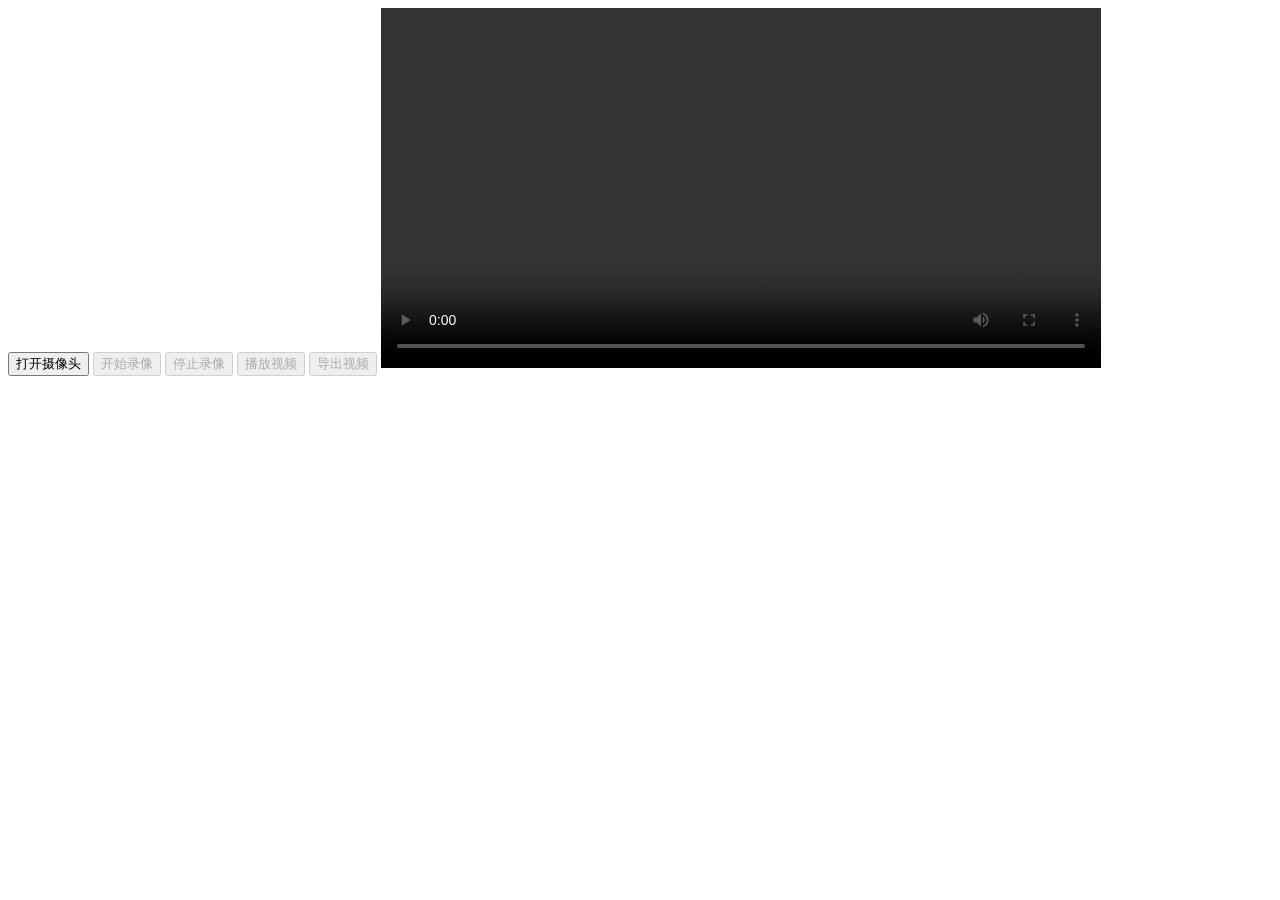
<file: app/src/main/assets/abc/index.html>
<!DOCTYPE html>
<html lang="en">
<head>
    <meta charset="UTF-8"/>
    <meta name="viewport" content="width=device-width, initial-scale=1.0"/>
    <title>WebRecord</title>
</head>
<body>
<!--Mr. Ma's Blog www.misterma.com-->
<button type="button" id="start-camera-btn">打开摄像头</button>
<button type="button" id="start-btn">开始录像</button>
<button type="button" id="stop-btn">停止录像</button>
<button type="button" id="play-btn">播放视频</button>
<button type="button" id="export-btn">导出视频</button>
<video id="video-player" width="720" height="360" controls></video>
<div id="video-list"></div>

</body>
<script>
    const startCameraBtn = document.querySelector("#start-camera-btn"); // 打开摄像头按钮
    const startBtn = document.querySelector("#start-btn"); // 开始录像按钮
    const stopBtn = document.querySelector("#stop-btn"); // 停止录像按钮
    const playBtn = document.querySelector("#play-btn"); // 播放视频按钮
    const exportBtn = document.querySelector("#export-btn"); // 导出视频按钮
    const videoEl = document.getElementById('video-player'); // 视频播放元素
    let videoData = []; // 存放视频数据
    let cameraStream = null; // 存放媒体流
    let mediaRecorder = null; // 存放媒体录制对象

    startCameraBtn.disabled = false;
    startBtn.disabled = true;
    stopBtn.disabled = true;
    playBtn.disabled = true;
    exportBtn.disabled = true;
    // 打开摄像头按钮点击
    startCameraBtn.addEventListener("click", () => {
        // 申请视频和音频的参数
        const constraints = {
            audio: true,
            video: {
                width: 720,
                height: 360,
            },
        };
        if (navigator.mediaDevices.getUserMedia === undefined) {
            navigator.mediaDevices.getUserMedia = function (constraints) {

                // 首先，如果有getUserMedia的话，就取得它
                var getUserMedia = navigator.webkitGetUserMedia || navigator.mozGetUserMedia;

                // 一些浏览器基本没实现它 - 那么就返回一个error到promise的reject来放弃一个对立的接口
                if (!getUserMedia) {
                    return Promise.reject(new Error('getUserMedia is not implemented in this browser'));
                }

                // 否则，为老的navigator.getUserMedia办法包裹一个Promise
                return new Promise(function (resolve, reject) {
                    getUserMedia.call(navigator, constraints, resolve, reject);
                });
            }
        }
        // 申请摄像头和麦克风权限
        navigator.mediaDevices
            .getUserMedia(constraints)
            .then((stream) => {
                cameraStream = stream;
                // 禁用 video 的控制组件
                videoEl.controls = false;
                // 把媒体流传给 video 的 srcObject
                videoEl.srcObject = cameraStream;
                // 播放画面和声音
                videoEl.play();
                startCameraBtn.disabled = true;
                startBtn.disabled = false;
            })
            .catch((info) => {
                alert("错误" + info);
            });
    });
    // 开始录像按钮点击
    startBtn.addEventListener("click", () => {
        // 清空视频数据
        videoData = [];
        // 创建媒体录制
        mediaRecorder = new MediaRecorder(cameraStream, {
            mimeType: "video/webm",
        });
        // 开始录制
        mediaRecorder.start();
        // 处理视频数据
        mediaRecorder.addEventListener("dataavailable", (ev) => {
            videoData.push(ev.data);
        });
        // 录制开始事件
        mediaRecorder.addEventListener("start", () => {
            startBtn.disabled = true;
            stopBtn.disabled = false;
        });
        // 录制停止事件
        mediaRecorder.addEventListener("stop", () => {
            videoData = new Blob(videoData);
            stopBtn.disabled = true;
            startBtn.disabled = false;
            playBtn.disabled = false;
            exportBtn.disabled = false;
        });
    });
    // 停止录像按钮点击并关闭摄像头
    stopBtn.addEventListener("click", () => {
        mediaRecorder.stop();
        cameraStream.getTracks().forEach((track) => track.stop());
    });
    // 播放视频点击
    playBtn.addEventListener("click", () => {
        if (videoData === null) return false;
        // 清除 video 的媒体流
        videoEl.srcObject = null;
        // 把视频数据转为 URL 传给 video 的 src
        videoEl.src = URL.createObjectURL(videoData);
        // 播放视频
        videoEl.play();
        // 启用 video 的控制组件
        videoEl.controls = true;
        // 删除媒体流
        cameraStream = null;
        playBtn.disabled = true;
        startCameraBtn.disabled = false;
        startBtn.disabled = true;
    });
    // 导出视频按钮点击
    exportBtn.addEventListener("click", () => {
        if (videoData === null) return false;
        //如何把视频 Blob 数据添加到 FormData 上传到服务器
        var myHeaders = new Headers();
        myHeaders.append("Accept", "*/*");
        // 创建 FormData 实例
        const formData = new FormData();
        // 将视频 Blob 数据添加到 FormData,视频的名称带上时间戳
        // 获取当前时间并格式化为字符串
        const now = new Date();
        const timestamp = now.toISOString().replace(/:/g, "-").split(".")[0]; // ISO格式，替换冒号，移除毫秒
        formData.append("video", videoData, `video_${timestamp}.webm`);
        // 发送请求到服务器
        fetch("http://192.168.0.100:8443/upload-video", {
            method: "POST",
            headers: myHeaders,
            body: formData,
        })
            .then((response) => response.text())
            .then((data) => {
                console.log("上传成功:", data);
            })
            .catch((error) => {
                console.error("上传错误:", error);
            });
        fetch("http://192.168.0.100:8443/test", {
            method: "GET",
        })
            .then((response) => response.text())
            .then((data) => {
                console.log("成功:", data);
            })
    });

    // 获取并显示视频列表
    function loadVideoList() {
        fetch('http://192.168.0.100:8443/videos')
            .then(response => response.json())
            .then(data => {
                const listContainer = document.getElementById('video-list');
                listContainer.innerHTML = '';
                data.forEach(video => {
                    const listItem = document.createElement('div');
                    listItem.textContent = video;
                    listItem.addEventListener('click', () => loadAndPlayVideo(video));
                    listContainer.appendChild(listItem);
                });
            })
            .catch(error => console.error('加载视频列表失败:', error));
    }

    // 加载并播放视频
    function loadAndPlayVideo(videoName) {
        videoEl.src = `http://192.168.0.100:8443/video/${videoName}`;
        videoEl.play();
    }

    // 页面加载时获取视频列表
    window.onload = loadVideoList;
</script>
</html>
<style>
    #video-list > div {
        cursor: pointer;
    }

    #video-list > div:hover {
        background-color: #eee;
    }
</style>
</file>
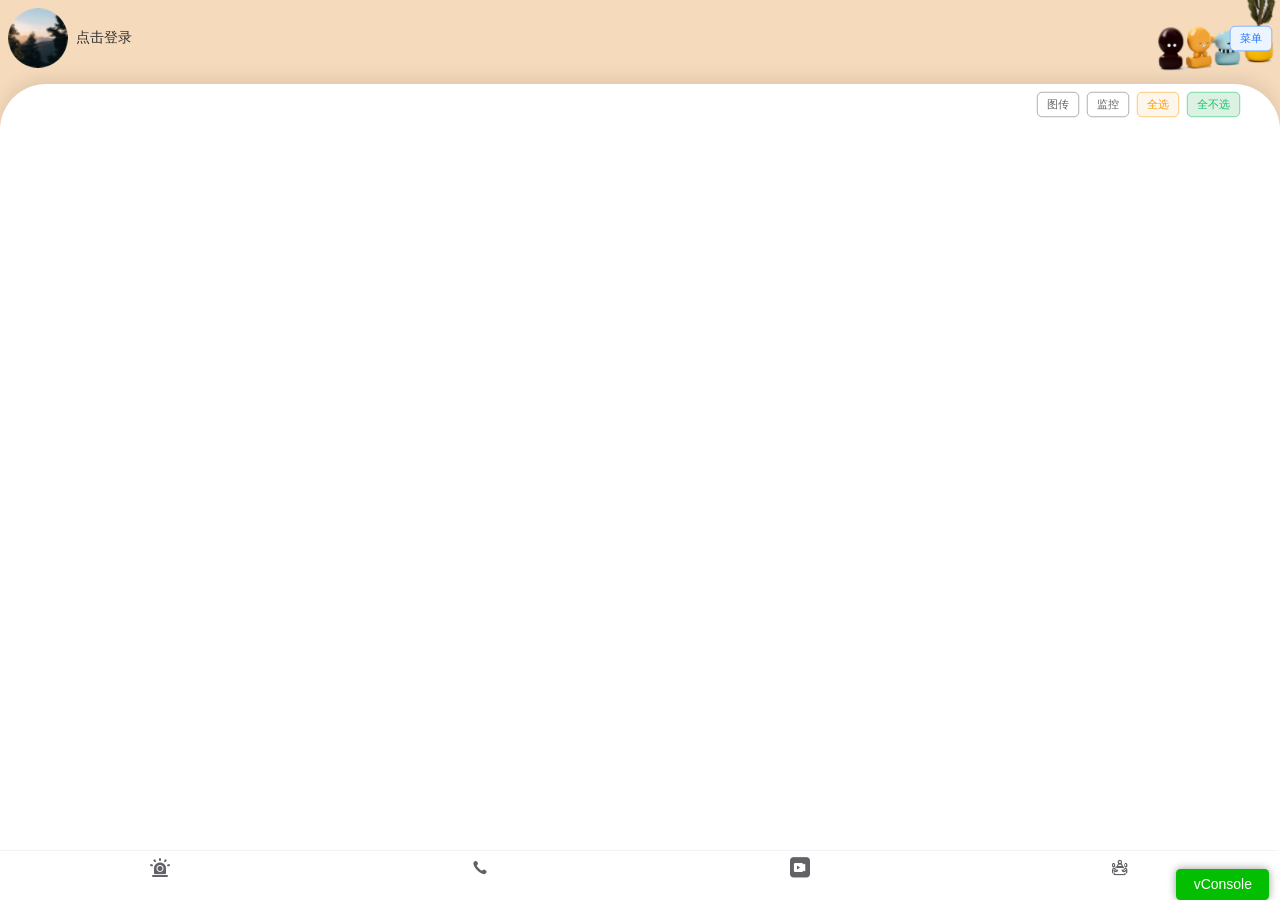
<file: app/src/main/assets/app/index.html>
<!doctype html><html lang="zh-CN"><head><meta charset="utf-8"><meta http-equiv="X-UA-Compatible" content="IE=edge"><title>dispatchvue</title><script src="vconsole.min.js"></script><script>var coverSupport = 'CSS' in window && typeof CSS.supports === 'function' && (CSS.supports('top: env(a)') || CSS.supports('top: constant(a)'))
        document.write('<meta name="viewport" content="width=device-width, user-scalable=no, initial-scale=1.0, maximum-scale=1.0, minimum-scale=1.0' + (coverSupport ? ', viewport-fit=cover' : '') + '" />')</script><link rel="stylesheet" href="./static/index.97465e7b.css"/><script defer="defer" src="./static/js/chunk-vendors.c4e731f5.js"></script><script defer="defer" src="./static/js/index.56fef735.js"></script></head><body><noscript><strong>Please enable JavaScript to continue.</strong></noscript><div id="app"></div><audio style="position:fixed;top:0px;left:0px;" id="audio_remote" autoplay="autoplay"></audio><div id="videoGp" class="beCenter" style="position:fixed;pointer-events: none;opacity: 0;top:0px;left:0px;right:0px;bottom:0px;z-index: 99999;"><div style="width: 100%;position: relative;"><div style="background-color:#061729;padding-bottom:65%;border-radius:20px"></div><div class="flexcol" style="position: absolute;top:0px;right: 0px;left: 0px;bottom: 0px;padding: 20px;"><div style="position: relative;;width:100%;height:100%"><video width="100%" height="100%" id="video_remote" autoplay="autoplay" style="background-color: #343334; -webkit-transition-property: opacity; -webkit-transition-duration: 2s;"></video><video id="video_user" autoplay="autoplay" muted="true" style="opacity: 0;width: 10%;height: 10%;position:absolute;top: 0px;left:0px;background-color: #343334; -webkit-transition-property: opacity;-webkit-transition-duration: 2s;"></video><video id="video_other" autoplay="autoplay" muted="true" style="opacity: 0;width: 10%;height: 10%;position:absolute;bottom: 0px;right:0px;background-color: #343334; -webkit-transition-property: opacity;-webkit-transition-duration: 2s;"></video><video id="video_local" autoplay="autoplay" muted="true" style="width: 10%;height: 10%;position:absolute;bottom: 0px;left:0px;background-color: #343334; -webkit-transition-property: opacity;-webkit-transition-duration: 2s;"></video></div></div><div style="position: absolute;right:0px;top:0px;"><img id="closeVideo" class="btneff" src="./Close.png"/></div><div style="position: absolute;left:0px;top:0px;"><img id="videoDel" class="btneff" src="./icondel.png"/></div></div></div></body><script src="./jssip.js"></script><script src="./xgplayer.js"></script><script src="./xgplayerflv.js"></script>
<script>
window.vConsole = new window.VConsole();
    var isX5AndroidApp = false;
    var isLiphoneApp = true;
    var reqUrl = "http://192.168.0.91:8002";
    var asSocket = "ws://192.168.0.91:8001/ws";

    var fsReqUrl = "http://192.168.0.91:8005";
    var fsSocket = "ws://192.168.0.91:8006/ws";

    var monitorReqUrl = "http://localhost:8888";
    var monitorPullUrl="ws://localhost:8866/live?url=";//拉流地址


    var currentWebAccount = "1009@192.168.0.13:5066";
    

    var jsGetIpconfigByX5 = function() {
        var res = prompt("JavaScript prompt()");
        console.log("JavaScript get ipconfig res = "+res);
        return res;
    }
    var AndroidEventListenerFun = (state)=>{
        var _event = null;
        if (state == 1 || state == "1")
            _event = new Event('appHandUpOperation', { "bubbles": false, "cancelable": false });
        else
            _event = new Event('appHandDownOperation', { "bubbles": false, "cancelable": false });
        document.dispatchEvent(_event);
    }</script><style>.beCenter {
        width: 100%;
        height: 100%;
        display: flex;
        align-items: center;
        justify-content: center;
    }

    .flexcol {
        display: flex;
        flex-direction: column;
    }

    .btneff {
        transition: transform 0.3s;
    }

    .btneff:active {
        transform: scale(0.8);
    }</style></html>
</file>
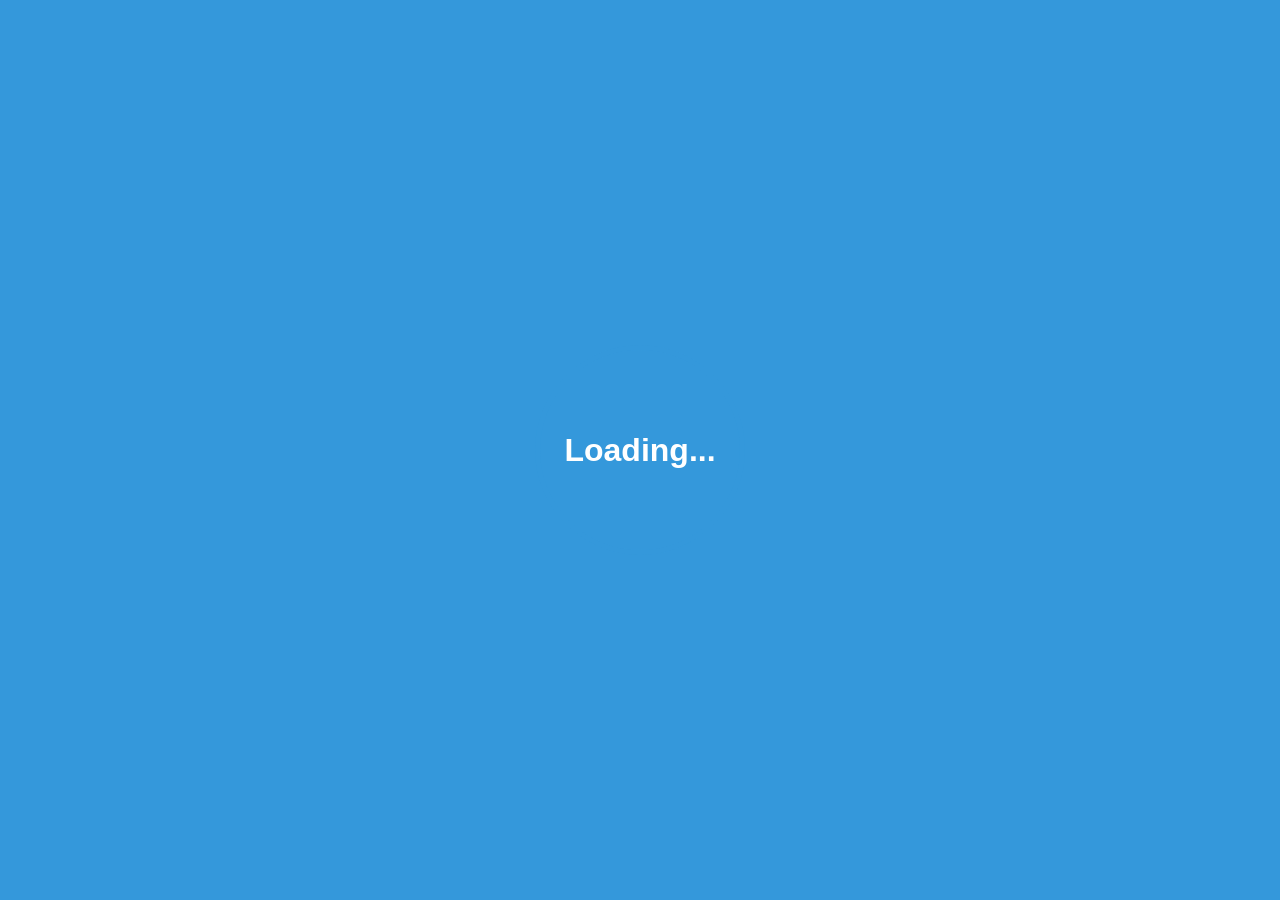
<file: app/src/main/assets/webpage/index.html>
<!DOCTYPE html>
<html>

	<head>
		<meta charset="utf-8">

		<title>调度台
		</title>

		<!--http://www.html5rocks.com/en/mobile/mobifying/-->
		<meta name="viewport"
			content="width=device-width,user-scalable=no,initial-scale=1,minimum-scale=1,maximum-scale=1,minimal-ui=true" />

		<!--https://developer.apple.com/library/safari/documentation/AppleApplications/Reference/SafariHTMLRef/Articles/MetaTags.html-->
		<meta name="apple-mobile-web-app-capable" content="yes">
		<meta name="apple-mobile-web-app-status-bar-style" content="black-translucent">
		<meta name="format-detection" content="telephone=no">

		<!-- force webkit on 360 -->
		<meta name="renderer" content="webkit" />
		<meta name="force-rendering" content="webkit" />
		<!-- force edge on IE -->
		<meta http-equiv="X-UA-Compatible" content="IE=edge,chrome=1" />
		<meta name="msapplication-tap-highlight" content="no">

		<!-- force full screen on some browser -->
		<meta name="full-screen" content="yes" />
		<meta name="x5-fullscreen" content="true" />
		<meta name="360-fullscreen" content="true" />

		<!--fix fireball/issues/3568 -->
		<!--<meta name="browsermode" content="application">-->
		<meta name="x5-page-mode" content="app">

		<!--<link rel="apple-touch-icon" href=".png" />-->
		<!--<link rel="apple-touch-icon-precomposed" href=".png" />-->

		<link rel="stylesheet" type="text/css" href="style.css" />



<!--		<script src="vconsole.min.js" type="text/javascript"> </script>-->
		<script>

			 //window.vConsole = new window.VConsole();
			 var jsGetIpconfigByX5 = function() {
			   var res = prompt("JavaScript prompt()");
			   console.log("JavaScript get ipconfig res = "+res);
			   return res;
			}
			var AndroidEventListenerFun = (state)=>{
			    var _event = null;
				if (state == 1 || state == "1")
				  _event = new Event('appHandUpOperation', { "bubbles": false, "cancelable": false });
				else
				  _event = new Event('appHandDownOperation', { "bubbles": false, "cancelable": false });
				document.dispatchEvent(_event);
	        }
			function fetchLocal(url) {
				return new Promise(function(resolve, reject) {
					console.log("url = " + url);
					var xhr = new XMLHttpRequest
					xhr.onload = function() {
						resolve(new Response(xhr.response, {
							status: xhr.status
						}))
					}
					xhr.onerror = function() {
						reject(new TypeError('Local request failed'))
					}
					xhr.open("GET", url)
					xhr.responseType = "arraybuffer";
					xhr.send(null)
				})
			};
			window.fetch = fetchLocal;
		</script>
<!--		<script src="./permission.js"></script>-->
<!--		<script src="./SIPml-apiRongpan.js"></script>-->
<!--		<script src="./adapterRongpan.js"></script>-->
		

	</head>

	<body>
		<div id="GameDiv">
			<div id="Cocos3dGameContainer">
				<canvas id="GameCanvas" oncontextmenu="event.preventDefault()" tabindex="0"></canvas>
			</div>
		</div>
		<div id="wrap" style="position:absolute;width:100%;height:100%;background-color:#3498DB">
			<div id="loader-container" class="beCenter">
				<p id="loadingText">Loading...</p>
			</div>
		</div>
		<form action="" id="wavForm" method="post" style="display: none;">
			<input id="wavInp" type="text" name="path" value="">
		</form>

		<!-- Polyfills bundle. -->
		<script src="src/polyfills.bundle.js" charset="utf-8"> </script>

		<!-- SystemJS support. -->
		<script src="src/system.bundle.js" charset="utf-8"> </script>

		<!-- Import map -->
		<script src="src/import-map.json" type="systemjs-importmap" charset="utf-8"> </script>

		<script>
			System.import('./index.js').catch(function(err) {
				console.error(err);
			})
		</script>

		<audio id="audio_remote" autoplay="autoplay"> </audio>
	</body>
	<script>

		var isX5Android = false;
		var isUniAppAndroid = false;
		var isX5linephone = true;
		console.log("window.location.href = " + window.location.href);
		console.log("navigator.userAgent = " + navigator.userAgent);

		var serverIp = "192.168.0.7"; //http请求服务器
		var socketPort = 8001; //websocket 消息推送端口
		var httpPort = 8002; //http 主动请求端口

		var monitorPreview = "http://192.16.6.37:1994/rec/"; //录音播放地址
		var monitorDownload = "http://192.16.6.37:1994/file/download"; //录音下载地址
		var monitorPath = "D://project//java//HTTPFTP-master//testDown//";

		var queueName = "6850"; //呼入队列  暂时不用

		var queueMember = "6007"; //呼入队列接听成员 暂时不用

		var meetingReq = "http://192.168.0.7:8005";
		var meetingSocket = "ws://192.168.0.7:8006/ws";

		console.log("当前版本 = v2");
		console.log("解决触摸");
		if (document.documentElement.ontouchstart === undefined) document.documentElement.ontouchstart = null
	</script>
	<style>
		.beCenter {
			width: 100%;
			height: 100%;
			display: flex;
			align-items: center;
			justify-content: center;
		}

		.flexcol {
			display: flex;
			flex-direction: column;
		}

		.btneff {
			transition: transform 0.3s;
		}

		.btneff:active {
			transform: scale(0.8);
		}

		@-webkit-keyframes borderScale {
			0% {
				border: 5px solid white;
			}

			50% {
				border: 25px solid #3498db;
			}

			100% {
				border: 5px solid white;
			}
		}

		::-webkit-scrollbar {
			display: none;
		}

		@keyframes borderScale {
			0% {
				border: 5px solid white;
			}

			50% {
				border: 25px solid #3498db;
			}

			100% {
				border: 5px solid white;
			}
		}

		#loader-container {
			width: 200px;
			height: 200px;
			color: white;
			margin: 0 auto;
			position: absolute;
			top: 50%;
			left: 50%;
			margin-right: -50%;
			transform: translate(-50%, -50%);
			border: 5px solid #3498db;
			border-radius: 50%;
			-webkit-animation: borderScale 1s infinite ease-in-out;
			animation: borderScale 1s infinite ease-in-out;
		}

		#loadingText {
			font-family: 'Raleway', sans-serif;
			font-weight: bold;
			font-size: 2em;

		}

		.beCenter {
			display: flex;
			align-items: center;
			justify-content: center;
		}
	</style>


</html>
</file>
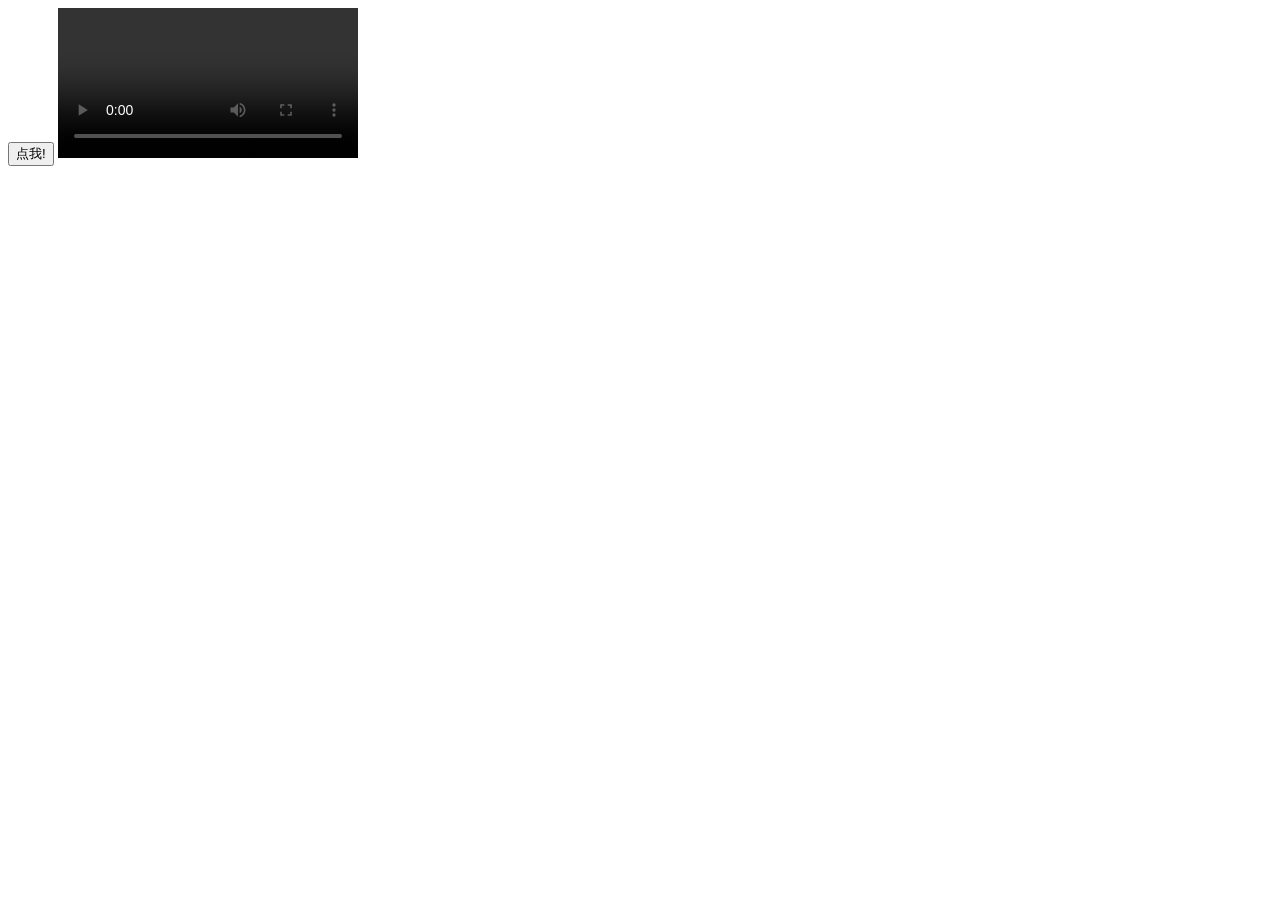
<file: app/src/main/assets/webpage/test.html>
<!DOCTYPE html>
<html>
<head>
    <meta charset="utf-8">
    <title>菜鸟教程(runoob.com)</title>
</head>
<script>
    function tapBtnFun()
    {

     navigator.mediaDevices.getUserMedia({
				video: true,
				audio: true
			}).then(function(stream) {
                var video = document.getElementById('video_remote');
				try {
				   video.srcObject = stream;
				} catch (error) {
				   video.src = window.URL.createObjectURL(stream);
				}
			}).catch(function(e) {
			    console.log("getUserMedia error = ",e);
			});

    }
    window.tapBtn = tapBtnFun;
</script>
<body>

<button type="button" onclick="tapBtn()">点我!</button>
<video  id="video_remote" controls="controls"  x5-video-player-type="h5" x5-video-player-fullscreen="true" x5-playsinline playsinline
       webkit-playsinline preload  autoplay
></video>
</body>

</html>
</file>
<file: app/src/main/assets/app/static/index.97465e7b.css>
uni-tabbar{display:block;box-sizing:border-box;width:100%;z-index:998}uni-tabbar .uni-tabbar{display:-webkit-box;display:-webkit-flex;display:flex;z-index:998;box-sizing:border-box}uni-tabbar.uni-tabbar-bottom,uni-tabbar.uni-tabbar-bottom .uni-tabbar,uni-tabbar.uni-tabbar-top,uni-tabbar.uni-tabbar-top .uni-tabbar{position:fixed;left:var(--window-left);right:var(--window-right)}.uni-app--showlayout+uni-tabbar.uni-tabbar-bottom,.uni-app--showlayout+uni-tabbar.uni-tabbar-bottom .uni-tabbar,.uni-app--showlayout+uni-tabbar.uni-tabbar-top,.uni-app--showlayout+uni-tabbar.uni-tabbar-top .uni-tabbar{left:var(--window-margin);right:var(--window-margin)}uni-tabbar.uni-tabbar-bottom .uni-tabbar{bottom:0;padding-bottom:0;padding-bottom:constant(safe-area-inset-bottom);padding-bottom:env(safe-area-inset-bottom)}uni-tabbar .uni-tabbar~.uni-placeholder{width:100%;margin-bottom:0;margin-bottom:constant(safe-area-inset-bottom);margin-bottom:env(safe-area-inset-bottom)}uni-tabbar .uni-tabbar *{box-sizing:border-box}uni-tabbar .uni-tabbar__item{-webkit-flex-direction:column;flex-direction:column;-webkit-box-flex:1;-webkit-flex:1;flex:1;font-size:0;text-align:center;-webkit-tap-highlight-color:rgba(0,0,0,0)}uni-tabbar .uni-tabbar__bd,uni-tabbar .uni-tabbar__item{display:-webkit-box;display:-webkit-flex;display:flex;-webkit-box-pack:center;-webkit-justify-content:center;justify-content:center;-webkit-box-align:center;-webkit-align-items:center;align-items:center;-webkit-box-orient:vertical;-webkit-box-direction:normal}uni-tabbar .uni-tabbar__bd{position:relative;-webkit-flex-direction:column;flex-direction:column;cursor:pointer}uni-tabbar .uni-tabbar__icon{position:relative;display:inline-block;margin-top:5px}uni-tabbar .uni-tabbar__icon.uni-tabbar__icon__diff{margin-top:0;width:34px;height:34px}uni-tabbar .uni-tabbar__icon img{width:100%;height:100%}uni-tabbar .uni-tabbar__iconfont{font-family:UniTabbarIconFont}uni-tabbar .uni-tabbar__label{position:relative;text-align:center;font-size:10px}uni-tabbar .uni-tabbar-border{position:absolute;left:0;top:0;width:100%;height:1px;-webkit-transform:scaleY(.5);transform:scaleY(.5)}uni-tabbar .uni-tabbar__reddot{position:absolute;top:2px;right:0;width:12px;height:12px;border-radius:50%;background-color:#f43530;color:#fff;-webkit-transform:translate(40%);transform:translate(40%)}uni-tabbar .uni-tabbar__badge{width:auto;height:16px;line-height:16px;border-radius:16px;min-width:16px;padding:0 2px;font-size:12px;text-align:center;white-space:nowrap}uni-tabbar .uni-tabbar__mid{-webkit-box-pack:center;-webkit-justify-content:center;justify-content:center;position:absolute;bottom:0;background-size:100% 100%}uni-content,uni-tabbar .uni-tabbar__mid{display:-webkit-box;display:-webkit-flex;display:flex}uni-content{-webkit-box-flex:1;-webkit-flex:1 0 auto;flex:1 0 auto;height:100%}uni-main{-webkit-box-flex:1;-webkit-flex:1;flex:1;width:100%}uni-top-window+uni-content{height:calc(100vh - var(--top-window-height))}uni-left-window{width:var(--window-left);-webkit-box-ordinal-group:0;-webkit-order:-1;order:-1}uni-left-window,uni-right-window{position:relative;overflow-x:hidden}uni-right-window{width:var(--window-right)}uni-left-window[data-show],uni-right-window[data-show]{position:absolute}uni-right-window[data-show]{right:0}.uni-left-window,.uni-right-window,uni-content .uni-mask{z-index:997}.uni-mask+.uni-left-window,.uni-mask+.uni-right-window{position:fixed}.uni-top-window{position:fixed;left:var(--window-margin);right:var(--window-margin);top:0;z-index:998;overflow:hidden}uni-toast{position:fixed;top:0;right:0;bottom:0;left:0;z-index:999;display:block;box-sizing:border-box;pointer-events:none;font-size:16px}uni-toast .uni-sample-toast{position:fixed;z-index:999;top:50%;left:50%;-webkit-transform:translate(-50%,-50%);transform:translate(-50%,-50%);text-align:center;max-width:80%}uni-toast .uni-simple-toast__text{display:inline-block;vertical-align:middle;color:#fff;background-color:rgba(17,17,17,.7);padding:10px 20px;border-radius:5px;font-size:13px;text-align:center;max-width:100%;word-break:break-word;white-space:normal}uni-toast .uni-mask{pointer-events:auto}uni-toast .uni-toast{position:fixed;z-index:999;width:8em;top:50%;left:50%;-webkit-transform:translate(-50%,-50%);transform:translate(-50%,-50%);background:rgba(17,17,17,.7);text-align:center;border-radius:5px;color:#fff}uni-toast .uni-toast *{box-sizing:border-box}uni-toast .uni-toast__icon{margin:20px 0 0;width:38px;height:38px;vertical-align:baseline}uni-toast .uni-icon_toast{margin:15px 0 0}uni-toast .uni-icon_toast.uni-icon-success-no-circle:before{color:#fff;font-size:55px}uni-toast .uni-icon_toast.uni-icon-error:before{color:#fff;font-size:50px}uni-toast .uni-icon_toast.uni-loading{margin:20px 0 0;width:38px;height:38px;vertical-align:baseline}uni-toast .uni-toast__content{margin:0 0 15px}uni-modal{position:fixed;top:0;right:0;bottom:0;left:0;z-index:999;display:block;box-sizing:border-box}uni-modal .uni-modal{position:fixed;z-index:999;width:80%;max-width:300px;top:50%;left:50%;-webkit-transform:translate(-50%,-50%);transform:translate(-50%,-50%);background-color:#fff;text-align:center;border-radius:3px;overflow:hidden}uni-modal .uni-modal *{box-sizing:border-box}uni-modal .uni-modal__hd{padding:1em 1.6em .3em}uni-modal .uni-modal__title{font-weight:400;font-size:18px;overflow:hidden;text-overflow:ellipsis;display:-webkit-box;-webkit-line-clamp:2;-webkit-box-orient:vertical}uni-modal .uni-modal__bd,uni-modal .uni-modal__title{word-wrap:break-word;word-break:break-all;white-space:pre-wrap}uni-modal .uni-modal__bd{padding:1.3em 1.6em 1.3em;min-height:40px;font-size:15px;line-height:1.4;color:#999;max-height:400px;overflow-x:hidden;overflow-y:auto}uni-modal .uni-modal__textarea{resize:none;border:0;margin:0;width:90%;padding:10px;font-size:20px;outline:none;border:none;background-color:#eee;text-decoration:inherit}uni-modal .uni-modal__ft{position:relative;line-height:48px;font-size:18px;display:-webkit-box;display:-webkit-flex;display:flex}uni-modal .uni-modal__ft:after{content:" ";position:absolute;left:0;top:0;right:0;height:1px;border-top:1px solid #d5d5d6;color:#d5d5d6;-webkit-transform-origin:0 0;transform-origin:0 0;-webkit-transform:scaleY(.5);transform:scaleY(.5)}uni-modal .uni-modal__btn{display:block;-webkit-box-flex:1;-webkit-flex:1;flex:1;color:#3cc51f;text-decoration:none;-webkit-tap-highlight-color:rgba(0,0,0,0);position:relative;cursor:pointer}uni-modal .uni-modal__btn:active{background-color:#eee}uni-modal .uni-modal__btn:after{content:" ";position:absolute;left:0;top:0;width:1px;bottom:0;border-left:1px solid #d5d5d6;color:#d5d5d6;-webkit-transform-origin:0 0;transform-origin:0 0;-webkit-transform:scaleX(.5);transform:scaleX(.5)}uni-modal .uni-modal__btn:first-child:after{display:none}uni-modal .uni-modal__btn_default{color:#353535}uni-modal .uni-modal__btn_primary{color:#007aff}uni-actionsheet{display:block;box-sizing:border-box}uni-actionsheet .uni-actionsheet{position:fixed;left:6px;right:6px;bottom:6px;-webkit-transform:translateY(100%);transform:translateY(100%);-webkit-backface-visibility:hidden;backface-visibility:hidden;z-index:999;visibility:hidden;-webkit-transition:visibility .3s,-webkit-transform .3s;transition:visibility .3s,-webkit-transform .3s;transition:transform .3s,visibility .3s;transition:transform .3s,visibility .3s,-webkit-transform .3s}uni-actionsheet .uni-actionsheet.uni-actionsheet_toggle{visibility:visible;-webkit-transform:translate(0);transform:translate(0)}uni-actionsheet .uni-actionsheet *{box-sizing:border-box}uni-actionsheet .uni-actionsheet__action,uni-actionsheet .uni-actionsheet__menu{border-radius:5px;background-color:#fcfcfd}uni-actionsheet .uni-actionsheet__action{margin-top:6px}uni-actionsheet .uni-actionsheet__cell,uni-actionsheet .uni-actionsheet__title{position:relative;padding:10px 6px;text-align:center;font-size:18px;text-overflow:ellipsis;overflow:hidden;cursor:pointer}uni-actionsheet .uni-actionsheet__title{position:absolute;top:0;right:0;left:0;z-index:1;color:var(--UI-FG);background-color:#fff;border-radius:5px 5px 0 0;border-bottom:1px solid #e5e5e5}uni-actionsheet .uni-actionsheet__cell:before{content:" ";position:absolute;left:0;top:0;right:0;height:1px;border-top:1px solid #e5e5e5;color:#e5e5e5;-webkit-transform-origin:0 0;transform-origin:0 0;-webkit-transform:scaleY(.5);transform:scaleY(.5)}uni-actionsheet .uni-actionsheet__cell:active{background-color:#ececec}uni-actionsheet .uni-actionsheet__cell:first-child:before{display:none}@media screen and (min-width:500px) and (min-height:500px){.uni-mask.uni-actionsheet__mask{background:none}uni-actionsheet .uni-actionsheet{width:300px;left:50%;right:auto;top:50%;bottom:auto;-webkit-transform:translate(-50%,-50%);transform:translate(-50%,-50%);opacity:0;-webkit-transition:opacity .3s,visibility .3s;transition:opacity .3s,visibility .3s}uni-actionsheet .uni-actionsheet.uni-actionsheet_toggle{opacity:1;-webkit-transform:translate(-50%,-50%);transform:translate(-50%,-50%)}uni-actionsheet .uni-actionsheet__menu{box-shadow:0 0 20px 5px rgba(0,0,0,.3)}uni-actionsheet .uni-actionsheet__action{display:none}}.image-view-area,.image-view-view{position:absolute;left:0;top:0;width:100%;height:100%}.image-view-img{position:absolute;left:50%;top:50%;-webkit-transform:translate(-50%,-50%);transform:translate(-50%,-50%);max-height:100%;max-width:100%}.uni-system-preview-image{display:block;position:fixed;left:0;top:0;width:100%;height:100%;z-index:999;background:rgba(0,0,0,.8)}.uni-system-preview-image-swiper{position:absolute;left:0;top:0;width:100%;height:100%}.uni-system-preview-image .nav-btn-back{position:absolute;box-sizing:border-box;top:0;right:0;width:44px;height:44px;padding:6px;line-height:32px;font-size:26px;color:#fff;text-align:center;cursor:pointer}*{margin:0;-webkit-tap-highlight-color:transparent}@font-face{font-weight:400;font-style:normal;font-family:uni;src:url("[data-uri]") format("truetype")}@font-face{font-weight:400;font-style:normal;font-family:unibtn;src:url("[data-uri]") format("truetype")}body,html{-webkit-user-select:none;user-select:none;width:100%;height:100%}body{overflow-x:hidden}body,uni-page-body{background-color:var(--UI-BG-0);color:var(--UI-FG-0)}[class*=" uni-icon-"],[class^=uni-icon-]{display:inline-block;vertical-align:middle;font:normal normal normal 14px/1 uni;font-size:inherit;text-rendering:auto;-webkit-font-smoothing:antialiased}[class*=" uni-btn-icon"],[class^=uni-btn-icon]{display:inline-block;font:normal normal normal 14px/1 unibtn;font-size:inherit;text-rendering:auto;-webkit-font-smoothing:antialiased}[class*=" uni-btn-icon"]:before,[class^=uni-btn-icon]:before{margin:0;box-sizing:border-box}.uni-icon-success-no-circle:before{content:"\EA08"}.uni-icon-error:before{content:"\EA0B"}.uni-loading,uni-button[loading]:before{background:rgba(0,0,0,0) url("[data-uri]") no-repeat}.uni-loading{width:20px;height:20px;display:inline-block;vertical-align:middle;-webkit-animation:uni-loading 1s steps(12) infinite;animation:uni-loading 1s steps(12) infinite;background-size:100%}@-webkit-keyframes uni-loading{0%{-webkit-transform:rotate(0deg);transform:rotate(0deg)}to{-webkit-transform:rotate(1turn);transform:rotate(1turn)}}@keyframes uni-loading{0%{-webkit-transform:rotate(0deg);transform:rotate(0deg)}to{-webkit-transform:rotate(1turn);transform:rotate(1turn)}}.uni-mask{position:fixed;z-index:999;top:0;right:0;left:0;bottom:0;background:rgba(0,0,0,.5)}.uni-fade-enter-active,.uni-fade-leave-active{-webkit-transition-duration:.25s;transition-duration:.25s;-webkit-transition-property:opacity;transition-property:opacity;-webkit-transition-timing-function:ease;transition-timing-function:ease}.uni-fade-enter,.uni-fade-leave-active{opacity:0}[nvue] uni-label,[nvue] uni-scroll-view,[nvue] uni-swiper-item,[nvue] uni-view{display:-webkit-box;display:-webkit-flex;display:flex;-webkit-flex-shrink:0;flex-shrink:0;-webkit-box-flex:0;-webkit-flex-grow:0;flex-grow:0;-webkit-flex-basis:auto;flex-basis:auto;-webkit-box-align:stretch;-webkit-align-items:stretch;align-items:stretch;-webkit-align-content:flex-start;align-content:flex-start}[nvue] uni-button{margin:0}[nvue-dir-row] uni-label,[nvue-dir-row] uni-swiper-item,[nvue-dir-row] uni-view{-webkit-box-orient:horizontal;-webkit-box-direction:normal;-webkit-flex-direction:row;flex-direction:row}[nvue-dir-column] uni-label,[nvue-dir-column] uni-swiper-item,[nvue-dir-column] uni-view{-webkit-box-orient:vertical;-webkit-box-direction:normal;-webkit-flex-direction:column;flex-direction:column}[nvue-dir-row-reverse] uni-label,[nvue-dir-row-reverse] uni-swiper-item,[nvue-dir-row-reverse] uni-view{-webkit-box-orient:horizontal;-webkit-box-direction:reverse;-webkit-flex-direction:row-reverse;flex-direction:row-reverse}[nvue-dir-column-reverse] uni-label,[nvue-dir-column-reverse] uni-swiper-item,[nvue-dir-column-reverse] uni-view{-webkit-box-orient:vertical;-webkit-box-direction:reverse;-webkit-flex-direction:column-reverse;flex-direction:column-reverse}[nvue] uni-image,[nvue] uni-input,[nvue] uni-scroll-view,[nvue] uni-swiper,[nvue] uni-swiper-item,[nvue] uni-text,[nvue] uni-textarea,[nvue] uni-video,[nvue] uni-view{position:relative;border:0 solid #000;box-sizing:border-box}[nvue] uni-swiper-item{position:absolute}html{--UI-BG:#fff;--UI-BG-1:#f7f7f7;--UI-BG-2:#fff;--UI-BG-3:#f7f7f7;--UI-BG-4:#4c4c4c;--UI-BG-5:#fff;--UI-FG:#000;--UI-FG-0:rgba(0,0,0,0.9);--UI-FG-HALF:rgba(0,0,0,0.9);--UI-FG-1:rgba(0,0,0,0.5);--UI-FG-2:rgba(0,0,0,0.3);--UI-FG-3:rgba(0,0,0,0.1)}uni-app{width:100%;height:100%}uni-app,uni-page-head{display:block;box-sizing:border-box}uni-page-head .uni-page-head{position:fixed;left:var(--window-left);right:var(--window-right);height:44px;height:calc(44px + constant(safe-area-inset-top));height:calc(44px + env(safe-area-inset-top));padding:7px 3px;padding-top:calc(7px + constant(safe-area-inset-top));padding-top:calc(7px + env(safe-area-inset-top));display:-webkit-box;display:-webkit-flex;display:flex;overflow:hidden;-webkit-box-pack:justify;-webkit-justify-content:space-between;justify-content:space-between;box-sizing:border-box;z-index:998;color:#fff;background-color:#000;-webkit-transition-property:all;transition-property:all}uni-page-head .uni-page-head-titlePenetrate,uni-page-head .uni-page-head-titlePenetrate .uni-page-head-bd,uni-page-head .uni-page-head-titlePenetrate .uni-page-head-bd *{pointer-events:none}uni-page-head .uni-page-head-titlePenetrate *{pointer-events:auto}uni-page-head .uni-page-head.uni-page-head-transparent .uni-page-head-ft>div{-webkit-box-pack:center;-webkit-justify-content:center;justify-content:center}uni-page-head .uni-page-head~.uni-placeholder{width:100%;height:44px;height:calc(44px + constant(safe-area-inset-top));height:calc(44px + env(safe-area-inset-top))}uni-page-head .uni-placeholder-titlePenetrate{pointer-events:none}uni-page-head .uni-page-head *{box-sizing:border-box}uni-page-head .uni-page-head-hd{display:-webkit-box;display:-webkit-flex;display:flex;-webkit-box-align:center;-webkit-align-items:center;align-items:center;font-size:16px}uni-page-head .uni-page-head-bd{position:absolute;left:70px;right:70px;min-width:0}.uni-page-head-btn{position:relative;width:auto;margin:0 2px;word-break:keep-all;white-space:pre;cursor:pointer}.uni-page-head-transparent .uni-page-head-btn{display:-webkit-box;display:-webkit-flex;display:flex;-webkit-box-align:center;-webkit-align-items:center;align-items:center;width:32px;height:32px;border-radius:50%;background-color:rgba(0,0,0,.5)}uni-page-head .uni-btn-icon{overflow:hidden;min-width:1em}.uni-page-head-btn-red-dot:after{content:attr(badge-text);position:absolute;right:0;top:0;background-color:red;color:#fff;width:18px;height:18px;line-height:18px;border-radius:18px;overflow:hidden;-webkit-transform:scale(.5) translate(40%,-40%);transform:scale(.5) translate(40%,-40%);-webkit-transform-origin:100% 0;transform-origin:100% 0}.uni-page-head-btn-red-dot[badge-text]:after{font-size:12px;width:auto;min-width:18px;max-width:42px;text-align:center;padding:0 3px;-webkit-transform:scale(.7) translate(40%,-40%);transform:scale(.7) translate(40%,-40%)}.uni-page-head-btn-select>.uni-btn-icon:after{display:inline-block;font-family:unibtn;content:"\e601";margin-left:2px;-webkit-transform:rotate(-90deg) scale(.8);transform:rotate(-90deg) scale(.8)}.uni-page-head-search{position:relative;display:-webkit-box;display:-webkit-flex;display:flex;-webkit-box-flex:1;-webkit-flex:1;flex:1;margin:0 2px;line-height:30px;font-size:15px}.uni-page-head-search-input{width:100%;height:100%;padding-left:34px;text-align:left}.uni-page-head-search-placeholder{position:absolute;max-width:100%;height:100%;padding-left:34px;overflow:hidden;word-break:keep-all;white-space:pre}.uni-page-head-search-placeholder-right{right:0}.uni-page-head-search-placeholder-center{left:50%;-webkit-transform:translateX(-50%);transform:translateX(-50%)}.uni-page-head-search-placeholder:before{position:absolute;top:0;left:2px;width:30px;content:"\ea0e";display:block;font-size:20px;font-family:uni;text-align:center}uni-page-head .uni-page-head-ft{display:-webkit-box;display:-webkit-flex;display:flex;-webkit-box-align:center;-webkit-align-items:center;align-items:center;-webkit-box-orient:horizontal;-webkit-box-direction:reverse;-webkit-flex-direction:row-reverse;flex-direction:row-reverse;font-size:13px}uni-page-head .uni-page-head__title{font-weight:700;font-size:16px;line-height:30px;text-align:center;overflow:hidden;white-space:nowrap;text-overflow:ellipsis}uni-page-head .uni-page-head__title .uni-loading{width:16px;height:16px;margin-top:-3px}uni-page-head .uni-page-head__title .uni-page-head__title_image{width:auto;height:26px;vertical-align:middle}uni-page-head .uni-page-head-shadow{overflow:visible}uni-page-head .uni-page-head-shadow:after{content:"";position:absolute;left:0;right:0;top:100%;height:5px;background-size:100% 100%}uni-page-head .uni-page-head-shadow-grey:after{background-image:url(https://cdn.dcloud.net.cn/img/shadow-grey.png)}uni-page-head .uni-page-head-shadow-blue:after{background-image:url(https://cdn.dcloud.net.cn/img/shadow-blue.png)}uni-page-head .uni-page-head-shadow-green:after{background-image:url(https://cdn.dcloud.net.cn/img/shadow-green.png)}uni-page-head .uni-page-head-shadow-orange:after{background-image:url(https://cdn.dcloud.net.cn/img/shadow-orange.png)}uni-page-head .uni-page-head-shadow-red:after{background-image:url(https://cdn.dcloud.net.cn/img/shadow-red.png)}uni-page-head .uni-page-head-shadow-yellow:after{background-image:url(https://cdn.dcloud.net.cn/img/shadow-yellow.png)}uni-page-head .uni-icon-clear{-webkit-align-self:center;align-self:center;padding-right:5px}uni-page-wrapper{display:block;height:100%;position:relative}uni-page-head[uni-page-head-type=default]~uni-page-wrapper{height:calc(100% - 44px);height:calc(100% - 44px - constant(safe-area-inset-top));height:calc(100% - 44px - env(safe-area-inset-top))}uni-page-body,uni-page-refresh{display:block;box-sizing:border-box;width:100%}uni-page-refresh{position:absolute;top:0;height:40px}uni-page-refresh .uni-page-refresh{position:absolute;top:-45px;left:50%;-webkit-transform:translate3d(-50%,0,0);transform:translate3d(-50%,0,0);background:#fff;box-shadow:0 1px 6px rgba(0,0,0,.117647),0 1px 4px rgba(0,0,0,.117647);display:none;z-index:997}uni-page-refresh .uni-page-refresh,uni-page-refresh .uni-page-refresh-inner{width:40px;height:40px;-webkit-box-pack:center;-webkit-justify-content:center;justify-content:center;-webkit-box-align:center;-webkit-align-items:center;align-items:center;border-radius:50%}uni-page-refresh .uni-page-refresh-inner{line-height:0}uni-page-refresh.uni-page-refresh--aborting .uni-page-refresh,uni-page-refresh.uni-page-refresh--pulling .uni-page-refresh,uni-page-refresh.uni-page-refresh--reached .uni-page-refresh,uni-page-refresh.uni-page-refresh--refreshing .uni-page-refresh,uni-page-refresh.uni-page-refresh--restoring .uni-page-refresh,uni-page-refresh .uni-page-refresh-inner{display:-webkit-box;display:-webkit-flex;display:flex}uni-page-refresh.uni-page-refresh--aborting .uni-page-refresh__spinner,uni-page-refresh.uni-page-refresh--pulling .uni-page-refresh__spinner,uni-page-refresh.uni-page-refresh--reached .uni-page-refresh__spinner,uni-page-refresh.uni-page-refresh--refreshing .uni-page-refresh__icon,uni-page-refresh.uni-page-refresh--restoring .uni-page-refresh__icon{display:none}uni-page-refresh.uni-page-refresh--refreshing .uni-page-refresh__spinner{-webkit-transform-origin:center center;transform-origin:center center;-webkit-animation:uni-page-refresh-rotate 2s linear infinite;animation:uni-page-refresh-rotate 2s linear infinite}uni-page-refresh.uni-page-refresh--refreshing .uni-page-refresh__path{stroke-dasharray:1,200;stroke-dashoffset:0;stroke-linecap:round;-webkit-animation:uni-page-refresh-dash 1.5s ease-in-out infinite,uni-page-refresh-colorful 6s ease-in-out infinite;animation:uni-page-refresh-dash 1.5s ease-in-out infinite,uni-page-refresh-colorful 6s ease-in-out infinite}@-webkit-keyframes uni-page-refresh-rotate{to{-webkit-transform:rotate(1turn);transform:rotate(1turn)}}@keyframes uni-page-refresh-rotate{to{-webkit-transform:rotate(1turn);transform:rotate(1turn)}}@-webkit-keyframes uni-page-refresh-dash{0%{stroke-dasharray:1,200;stroke-dashoffset:0}50%{stroke-dasharray:89,200;stroke-dashoffset:-35px}to{stroke-dasharray:89,200;stroke-dashoffset:-124px}}@keyframes uni-page-refresh-dash{0%{stroke-dasharray:1,200;stroke-dashoffset:0}50%{stroke-dasharray:89,200;stroke-dashoffset:-35px}to{stroke-dasharray:89,200;stroke-dashoffset:-124px}}uni-page{display:block;width:100%;height:100%}.uni-async-error{position:absolute;left:0;right:0;top:0;bottom:0;color:#999;padding:100px 10px;text-align:center}.uni-async-loading{box-sizing:border-box;width:100%;padding:50px;text-align:center}.uni-async-loading .uni-loading{width:30px;height:30px}@font-face{font-weight:400;font-style:normal;font-family:unimapbtn;src:url("[data-uri]") format("truetype")}.uni-system-choose-location{display:block;position:fixed;left:0;top:0;width:100%;height:100%;background:#f8f8f8}.uni-system-choose-location .map{position:absolute;top:0;left:0;width:100%;height:300px}.uni-system-choose-location .map-location{position:absolute;left:50%;bottom:50%;width:32px;height:52px;margin-left:-16px;cursor:pointer;background-size:100%}.uni-system-choose-location .map-move{position:absolute;bottom:50px;right:10px;width:40px;height:40px;box-sizing:border-box;line-height:40px;background-color:#fff;border-radius:50%;pointer-events:auto;cursor:pointer;box-shadow:0 0 5px 1px rgba(0,0,0,.3)}.uni-system-choose-location .map-move>i{display:block;width:100%;height:100%;font:normal normal normal 14px/1 unimapbtn;line-height:inherit;text-align:center;font-size:24px;text-rendering:auto;-webkit-font-smoothing:antialiased}.uni-system-choose-location .nav{position:absolute;top:0;left:0;width:100%;height:44px;background-color:rgba(0,0,0,0);background-image:-webkit-linear-gradient(top,rgba(0,0,0,.3),rgba(0,0,0,0));background-image:linear-gradient(180deg,rgba(0,0,0,.3),rgba(0,0,0,0))}.uni-system-choose-location .nav-btn{position:absolute;box-sizing:border-box;top:0;left:0;width:60px;height:44px;padding:6px;line-height:32px;font-size:26px;color:#fff;text-align:center;cursor:pointer}.uni-system-choose-location .nav-btn.confirm{left:auto;right:0}.uni-system-choose-location .nav-btn.disable{opacity:.4}.uni-system-choose-location .nav-btn>.uni-btn-icon{display:block;width:100%;height:100%;line-height:inherit;border-radius:2px}.uni-system-choose-location .nav-btn.confirm>.uni-btn-icon{background-color:#007aff}.uni-system-choose-location .menu{position:absolute;top:300px;left:0;width:100%;bottom:0;background-color:#fff}.uni-system-choose-location .search{display:-webkit-box;display:-webkit-flex;display:flex;-webkit-box-orient:horizontal;-webkit-box-direction:normal;-webkit-flex-direction:row;flex-direction:row;height:50px;padding:8px;line-height:34px;box-sizing:border-box;background-color:#fff}.uni-system-choose-location .search-input{-webkit-box-flex:1;-webkit-flex:1;flex:1;height:100%;border-radius:5px;padding:0 5px;background:#ebebeb}.uni-system-choose-location .search-btn{margin-left:5px;color:#007aff;font-size:17px;text-align:center}.uni-system-choose-location .list{position:absolute;top:50px;left:0;width:100%;bottom:0;padding-bottom:10px}.uni-system-choose-location .list-loading{display:-webkit-box;display:-webkit-flex;display:flex;height:50px;-webkit-box-pack:center;-webkit-justify-content:center;justify-content:center;-webkit-box-align:center;-webkit-align-items:center;align-items:center}.uni-system-choose-location .list-item{position:relative;padding:10px;padding-right:40px;cursor:pointer}.uni-system-choose-location .list-item.selected:before{position:absolute;top:50%;right:10px;width:30px;height:30px;margin-top:-15px;text-align:center;content:"\e651";font:normal normal normal 14px/1 unibtn;font-size:24px;line-height:30px;color:#007aff;text-rendering:auto;-webkit-font-smoothing:antialiased}.uni-system-choose-location .list-item:not(:last-child):after{position:absolute;content:"";height:1px;left:10px;bottom:0;width:100%;background-color:#d3d3d3}.uni-system-choose-location .list-item-title{font-size:14px;overflow:hidden;white-space:nowrap;text-overflow:ellipsis}.uni-system-choose-location .list-item-detail{font-size:12px;color:grey;overflow:hidden;white-space:nowrap;text-overflow:ellipsis}@media screen and (min-width:800px){.uni-system-choose-location .map{top:0;height:100%}.uni-system-choose-location .map-move{bottom:10px;right:320px}.uni-system-choose-location .menu{top:54px;left:auto;right:10px;width:300px;bottom:10px;max-height:600px;box-shadow:0 0 20px 5px rgba(0,0,0,.3)}}.uni-system-open-location{display:block;position:absolute;left:0;top:0;width:100%;height:100%;background:#f8f8f8;z-index:999}.uni-system-open-location .map{position:absolute;top:0;left:0;width:100%;bottom:80px;height:auto}.uni-system-open-location .info{position:absolute;bottom:0;left:0;width:100%;height:80px;background-color:#fff;padding:15px;box-sizing:border-box;line-height:1.5}.uni-system-open-location .info>.name{font-size:17px;color:#111}.uni-system-open-location .info>.address{font-size:14px;color:#666}.uni-system-open-location .info>.nav{position:absolute;top:50%;right:15px;width:50px;height:50px;border-radius:50%;margin-top:-25px;background-color:#007aff}.uni-system-open-location .info>.nav>svg{display:block;width:100%;height:100%;padding:10px;box-sizing:border-box}.uni-system-open-location .map-move{position:absolute;bottom:50px;right:10px;width:40px;height:40px;box-sizing:border-box;line-height:40px;background-color:#fff;border-radius:50%;pointer-events:auto;cursor:pointer;box-shadow:0 0 5px 1px rgba(0,0,0,.3)}.uni-system-open-location .map-move>i{display:block;width:100%;height:100%;font:normal normal normal 14px/1 unimapbtn;line-height:inherit;text-align:center;font-size:24px;text-rendering:auto;-webkit-font-smoothing:antialiased}.uni-system-open-location .nav-btn-back{position:absolute;box-sizing:border-box;top:0;left:0;width:44px;height:44px;padding:6px;line-height:32px;font-size:26px;color:#fff;text-align:center;cursor:pointer}.uni-system-open-location .nav-btn-back>.uni-btn-icon{display:block;width:100%;height:100%;line-height:inherit;border-radius:50%;background-color:rgba(0,0,0,.5)}.uni-system-open-location .map-content{position:absolute;left:0;top:0;width:100%;bottom:0;overflow:hidden}.uni-system-open-location .map-content.fix-position{top:-74px;bottom:-44px}.uni-system-open-location .map-content>iframe{width:100%;height:100%;border:none}.uni-system-open-location .actTonav{position:absolute;right:16px;bottom:56px;width:60px;height:60px;border-radius:60px}uni-audio{display:none}uni-audio[controls]{display:inline-block}uni-audio[hidden]{display:none}.uni-audio-default{max-width:100%;min-width:302px;height:65px;background:#fcfcfc;border:1px solid #e0e0e0;border-radius:2.5px;display:inline-block;overflow:hidden}.uni-audio-left{width:65px;height:65px;float:left;background-color:#e6e6e6;background-size:100% 100%;background-position:50% 50%}.uni-audio-button{width:24px;height:24px;margin:20.5px;background-size:cover}.uni-audio-button.play{background-image:url([data-uri])}.uni-audio-button.pause{background-image:url([data-uri])}.uni-audio-right{box-sizing:border-box;height:65px;margin-left:65px;padding:11px 16.5px 13.5px 15px;overflow:hidden}.uni-audio-time{margin-top:3.5px;height:16.5px;font-size:12px;color:#888;float:right}.uni-audio-info{margin-right:70px;overflow:hidden}.uni-audio-name{height:22.5px;line-height:22.5px;margin-bottom:3.5px;font-size:14px;color:#353535}.uni-audio-author,.uni-audio-name{overflow:hidden;white-space:nowrap;text-overflow:ellipsis}.uni-audio-author{height:14.5px;line-height:14.5px;font-size:12px;color:#888}uni-button{position:relative;display:block;margin-left:auto;margin-right:auto;padding-left:14px;padding-right:14px;box-sizing:border-box;font-size:18px;text-align:center;text-decoration:none;line-height:2.55555556;border-radius:5px;-webkit-tap-highlight-color:transparent;overflow:hidden;color:#000;background-color:#f8f8f8;cursor:pointer}uni-button[hidden]{display:none!important}uni-button:after{content:" ";width:200%;height:200%;position:absolute;top:0;left:0;border:1px solid rgba(0,0,0,.2);-webkit-transform:scale(.5);transform:scale(.5);-webkit-transform-origin:0 0;transform-origin:0 0;box-sizing:border-box;border-radius:10px}uni-button[native]{padding-left:0;padding-right:0}uni-button[native] .uni-button-cover-view-wrapper{border:inherit;border-color:inherit;border-radius:inherit;background-color:inherit}uni-button[native] .uni-button-cover-view-inner{padding-left:14px;padding-right:14px}uni-button uni-cover-view{line-height:inherit;white-space:inherit}uni-button[type=default]{color:#000;background-color:#f8f8f8}uni-button[type=primary]{color:#fff;background-color:#007aff}uni-button[type=warn]{color:#fff;background-color:#e64340}uni-button[disabled]{color:hsla(0,0%,100%,.6);cursor:not-allowed}uni-button[disabled]:not([type]),uni-button[disabled][type=default]{color:rgba(0,0,0,.3);background-color:#f7f7f7}uni-button[disabled][type=primary]{background-color:rgba(0,122,255,.6)}uni-button[disabled][type=warn]{background-color:#ec8b89}uni-button[type=primary][plain]{color:#007aff;border:1px solid #007aff;background-color:rgba(0,0,0,0)}uni-button[type=primary][plain][disabled]{color:rgba(0,0,0,.2);border-color:rgba(0,0,0,.2)}uni-button[type=primary][plain]:after{border-width:0}uni-button[type=default][plain]{color:#353535;border:1px solid #353535;background-color:rgba(0,0,0,0)}uni-button[type=default][plain][disabled]{color:rgba(0,0,0,.2);border-color:rgba(0,0,0,.2)}uni-button[type=default][plain]:after{border-width:0}uni-button[plain]{color:#353535;border:1px solid #353535;background-color:rgba(0,0,0,0)}uni-button[plain][disabled]{color:rgba(0,0,0,.2);border-color:rgba(0,0,0,.2)}uni-button[plain]:after{border-width:0}uni-button[plain][native] .uni-button-cover-view-inner{padding:0}uni-button[type=warn][plain]{color:#e64340;border:1px solid #e64340;background-color:rgba(0,0,0,0)}uni-button[type=warn][plain][disabled]{color:rgba(0,0,0,.2);border-color:rgba(0,0,0,.2)}uni-button[type=warn][plain]:after{border-width:0}uni-button[size=mini]{display:inline-block;line-height:2.3;font-size:13px;padding:0 1.34em}uni-button[size=mini][native]{padding:0}uni-button[size=mini][native] .uni-button-cover-view-inner{padding:0 1.34em}uni-button[loading]:not([disabled]){cursor:progress}uni-button[loading]:before{content:" ";display:inline-block;width:18px;height:18px;vertical-align:middle;-webkit-animation:uni-loading 1s steps(12) infinite;animation:uni-loading 1s steps(12) infinite;background-size:100%}uni-button[loading][type=primary]{color:hsla(0,0%,100%,.6);background-color:#0062cc}uni-button[loading][type=primary][plain]{color:#007aff;background-color:rgba(0,0,0,0)}uni-button[loading][type=default]{color:rgba(0,0,0,.6);background-color:#dedede}uni-button[loading][type=default][plain]{color:#353535;background-color:rgba(0,0,0,0)}uni-button[loading][type=warn]{color:hsla(0,0%,100%,.6);background-color:#ce3c39}uni-button[loading][type=warn][plain]{color:#e64340;background-color:rgba(0,0,0,0)}uni-button[loading][native]:before{content:none}.button-hover{color:rgba(0,0,0,.6);background-color:#dedede}.button-hover[plain]{color:rgba(53,53,53,.6);border-color:rgba(53,53,53,.6);background-color:rgba(0,0,0,0)}.button-hover[type=primary]{color:hsla(0,0%,100%,.6);background-color:#0062cc}.button-hover[type=primary][plain]{color:rgba(0,122,255,.6);border-color:rgba(0,122,255,.6);background-color:rgba(0,0,0,0)}.button-hover[type=default]{color:rgba(0,0,0,.6);background-color:#dedede}.button-hover[type=default][plain]{color:rgba(53,53,53,.6);border-color:rgba(53,53,53,.6);background-color:rgba(0,0,0,0)}.button-hover[type=warn]{color:hsla(0,0%,100%,.6);background-color:#ce3c39}.button-hover[type=warn][plain]{color:rgba(230,67,64,.6);border-color:rgba(230,67,64,.6);background-color:rgba(0,0,0,0)}uni-canvas{width:300px;height:150px;display:block;position:relative}uni-canvas>canvas{position:absolute;top:0;left:0;width:100%;height:100%}uni-checkbox-group[hidden]{display:none}uni-checkbox{-webkit-tap-highlight-color:transparent;display:inline-block;cursor:pointer}uni-checkbox[hidden]{display:none}uni-checkbox[disabled]{cursor:not-allowed}uni-checkbox .uni-checkbox-wrapper{display:-webkit-inline-flex;display:-webkit-inline-box;display:inline-flex;-webkit-align-items:center;-webkit-box-align:center;align-items:center;vertical-align:middle}uni-checkbox .uni-checkbox-input{margin-right:5px;-webkit-appearance:none;appearance:none;outline:0;border:1px solid #d1d1d1;background-color:#fff;border-radius:3px;width:22px;height:22px;position:relative}uni-checkbox:not([disabled]) .uni-checkbox-input:hover{border-color:#007aff}uni-checkbox .uni-checkbox-input.uni-checkbox-input-checked{color:#007aff}uni-checkbox .uni-checkbox-input.uni-checkbox-input-checked:before{font:normal normal normal 14px/1 uni;content:"\EA08";font-size:22px;position:absolute;top:50%;left:50%;transform:translate(-50%,-48%) scale(.73);-webkit-transform:translate(-50%,-48%) scale(.73)}uni-checkbox .uni-checkbox-input.uni-checkbox-input-disabled{background-color:#e1e1e1}uni-checkbox .uni-checkbox-input.uni-checkbox-input-disabled:before{color:#adadad}uni-checkbox-group{display:block}.ql-container{display:block;position:relative;box-sizing:border-box;-webkit-user-select:text;user-select:text;outline:none;overflow:hidden;width:100%;height:200px;min-height:200px}.ql-container[hidden]{display:none}.ql-container .ql-editor{position:relative;font-size:inherit;line-height:inherit;font-family:inherit;min-height:inherit;width:100%;height:100%;padding:0;overflow-x:hidden;overflow-y:auto;-webkit-tap-highlight-color:transparent;-webkit-touch-callout:none;-webkit-overflow-scrolling:touch}.ql-container .ql-editor::-webkit-scrollbar{width:0!important}.ql-container .ql-editor.scroll-disabled{overflow:hidden}.ql-container .ql-image-overlay{display:-webkit-box;display:-webkit-flex;display:flex;position:absolute;box-sizing:border-box;border:1px dashed #ccc;-webkit-box-pack:center;-webkit-justify-content:center;justify-content:center;-webkit-box-align:center;-webkit-align-items:center;align-items:center;-webkit-user-select:none;user-select:none}.ql-container .ql-image-overlay .ql-image-size{position:absolute;padding:4px 8px;text-align:center;background-color:#fff;color:#888;border:1px solid #ccc;box-sizing:border-box;opacity:.8;right:4px;top:4px;font-size:12px;display:inline-block;width:auto}.ql-container .ql-image-overlay .ql-image-toolbar{position:relative;text-align:center;box-sizing:border-box;background:#000;border-radius:5px;color:#fff;font-size:0;min-height:24px;z-index:100}.ql-container .ql-image-overlay .ql-image-toolbar span{display:inline-block;cursor:pointer;padding:5px;font-size:12px;border-right:1px solid #fff}.ql-container .ql-image-overlay .ql-image-toolbar span:last-child{border-right:0}.ql-container .ql-image-overlay .ql-image-toolbar span.triangle-up{padding:0;position:absolute;top:-12px;left:50%;-webkit-transform:translatex(-50%);transform:translatex(-50%);width:0;height:0;border-width:6px;border-style:solid;border-color:rgba(0,0,0,0) rgba(0,0,0,0) #000 rgba(0,0,0,0)}.ql-container .ql-image-overlay .ql-image-handle{position:absolute;height:12px;width:12px;border-radius:50%;border:1px solid #ccc;box-sizing:border-box;background:#fff}.ql-container img{display:inline-block;max-width:100%}.ql-clipboard p{margin:0;padding:0}.ql-editor{box-sizing:border-box;height:100%;outline:none;overflow-y:auto;tab-size:4;-moz-tab-size:4;text-align:left;white-space:pre-wrap;word-wrap:break-word}.ql-editor>*{cursor:text}.ql-editor blockquote,.ql-editor h1,.ql-editor h2,.ql-editor h3,.ql-editor h4,.ql-editor h5,.ql-editor h6,.ql-editor ol,.ql-editor p,.ql-editor pre,.ql-editor ul{margin:0;padding:0;counter-reset:list-1 list-2 list-3 list-4 list-5 list-6 list-7 list-8 list-9}.ql-editor ol>li,.ql-editor ul>li{list-style-type:none}.ql-editor ul>li:before{content:"\2022"}.ql-editor ul[data-checked=false],.ql-editor ul[data-checked=true]{pointer-events:none}.ql-editor ul[data-checked=false]>li *,.ql-editor ul[data-checked=true]>li *{pointer-events:all}.ql-editor ul[data-checked=false]>li:before,.ql-editor ul[data-checked=true]>li:before{color:#777;cursor:pointer;pointer-events:all}.ql-editor ul[data-checked=true]>li:before{content:"\2611"}.ql-editor ul[data-checked=false]>li:before{content:"\2610"}.ql-editor li:before{display:inline-block;white-space:nowrap;width:2em}.ql-editor ol li{counter-reset:list-1 list-2 list-3 list-4 list-5 list-6 list-7 list-8 list-9;counter-increment:list-0}.ql-editor ol li:before{content:counter(list-0,decimal) ". "}.ql-editor ol li.ql-indent-1{counter-increment:list-1}.ql-editor ol li.ql-indent-1:before{content:counter(list-1,lower-alpha) ". "}.ql-editor ol li.ql-indent-1{counter-reset:list-2 list-3 list-4 list-5 list-6 list-7 list-8 list-9}.ql-editor ol li.ql-indent-2{counter-increment:list-2}.ql-editor ol li.ql-indent-2:before{content:counter(list-2,lower-roman) ". "}.ql-editor ol li.ql-indent-2{counter-reset:list-3 list-4 list-5 list-6 list-7 list-8 list-9}.ql-editor ol li.ql-indent-3{counter-increment:list-3}.ql-editor ol li.ql-indent-3:before{content:counter(list-3,decimal) ". "}.ql-editor ol li.ql-indent-3{counter-reset:list-4 list-5 list-6 list-7 list-8 list-9}.ql-editor ol li.ql-indent-4{counter-increment:list-4}.ql-editor ol li.ql-indent-4:before{content:counter(list-4,lower-alpha) ". "}.ql-editor ol li.ql-indent-4{counter-reset:list-5 list-6 list-7 list-8 list-9}.ql-editor ol li.ql-indent-5{counter-increment:list-5}.ql-editor ol li.ql-indent-5:before{content:counter(list-5,lower-roman) ". "}.ql-editor ol li.ql-indent-5{counter-reset:list-6 list-7 list-8 list-9}.ql-editor ol li.ql-indent-6{counter-increment:list-6}.ql-editor ol li.ql-indent-6:before{content:counter(list-6,decimal) ". "}.ql-editor ol li.ql-indent-6{counter-reset:list-7 list-8 list-9}.ql-editor ol li.ql-indent-7{counter-increment:list-7}.ql-editor ol li.ql-indent-7:before{content:counter(list-7,lower-alpha) ". "}.ql-editor ol li.ql-indent-7{counter-reset:list-8 list-9}.ql-editor ol li.ql-indent-8{counter-increment:list-8}.ql-editor ol li.ql-indent-8:before{content:counter(list-8,lower-roman) ". "}.ql-editor ol li.ql-indent-8{counter-reset:list-9}.ql-editor ol li.ql-indent-9{counter-increment:list-9}.ql-editor ol li.ql-indent-9:before{content:counter(list-9,decimal) ". "}.ql-editor .ql-indent-1:not(.ql-direction-rtl),.ql-editor li.ql-indent-1:not(.ql-direction-rtl){padding-left:2em}.ql-editor .ql-indent-1.ql-direction-rtl.ql-align-right,.ql-editor li.ql-indent-1.ql-direction-rtl.ql-align-right{padding-right:2em}.ql-editor .ql-indent-2:not(.ql-direction-rtl),.ql-editor li.ql-indent-2:not(.ql-direction-rtl){padding-left:4em}.ql-editor .ql-indent-2.ql-direction-rtl.ql-align-right,.ql-editor li.ql-indent-2.ql-direction-rtl.ql-align-right{padding-right:4em}.ql-editor .ql-indent-3:not(.ql-direction-rtl),.ql-editor li.ql-indent-3:not(.ql-direction-rtl){padding-left:6em}.ql-editor .ql-indent-3.ql-direction-rtl.ql-align-right,.ql-editor li.ql-indent-3.ql-direction-rtl.ql-align-right{padding-right:6em}.ql-editor .ql-indent-4:not(.ql-direction-rtl),.ql-editor li.ql-indent-4:not(.ql-direction-rtl){padding-left:8em}.ql-editor .ql-indent-4.ql-direction-rtl.ql-align-right,.ql-editor li.ql-indent-4.ql-direction-rtl.ql-align-right{padding-right:8em}.ql-editor .ql-indent-5:not(.ql-direction-rtl),.ql-editor li.ql-indent-5:not(.ql-direction-rtl){padding-left:10em}.ql-editor .ql-indent-5.ql-direction-rtl.ql-align-right,.ql-editor li.ql-indent-5.ql-direction-rtl.ql-align-right{padding-right:10em}.ql-editor .ql-indent-6:not(.ql-direction-rtl),.ql-editor li.ql-indent-6:not(.ql-direction-rtl){padding-left:12em}.ql-editor .ql-indent-6.ql-direction-rtl.ql-align-right,.ql-editor li.ql-indent-6.ql-direction-rtl.ql-align-right{padding-right:12em}.ql-editor .ql-indent-7:not(.ql-direction-rtl),.ql-editor li.ql-indent-7:not(.ql-direction-rtl){padding-left:14em}.ql-editor .ql-indent-7.ql-direction-rtl.ql-align-right,.ql-editor li.ql-indent-7.ql-direction-rtl.ql-align-right{padding-right:14em}.ql-editor .ql-indent-8:not(.ql-direction-rtl),.ql-editor li.ql-indent-8:not(.ql-direction-rtl){padding-left:16em}.ql-editor .ql-indent-8.ql-direction-rtl.ql-align-right,.ql-editor li.ql-indent-8.ql-direction-rtl.ql-align-right{padding-right:16em}.ql-editor .ql-indent-9:not(.ql-direction-rtl),.ql-editor li.ql-indent-9:not(.ql-direction-rtl){padding-left:18em}.ql-editor .ql-indent-9.ql-direction-rtl.ql-align-right,.ql-editor li.ql-indent-9.ql-direction-rtl.ql-align-right{padding-right:18em}.ql-editor .ql-direction-rtl{direction:rtl;text-align:inherit}.ql-editor .ql-align-center{text-align:center}.ql-editor .ql-align-justify{text-align:justify}.ql-editor .ql-align-right{text-align:right}.ql-editor.ql-blank:before{color:rgba(0,0,0,.6);content:attr(data-placeholder);font-style:italic;pointer-events:none;position:absolute}.ql-container.ql-disabled .ql-editor ul[data-checked]>li:before{pointer-events:none}.ql-clipboard{left:-100000px;height:1px;overflow-y:hidden;position:absolute;top:50%}uni-icon{display:inline-block;font-size:0;box-sizing:border-box}uni-icon[hidden]{display:none}uni-icon>i{font:normal normal normal 14px/1 weui}uni-icon>i:before{margin:0;box-sizing:border-box}@font-face{font-weight:400;font-style:normal;font-family:weui;src:url("[data-uri]") format("truetype")}.uni-icon-success:before{content:"\EA06"}.uni-icon-success_circle:before{content:"\EA07"}.uni-icon-success_no_circle:before{content:"\EA08"}.uni-icon-safe_success:before{content:"\EA04"}.uni-icon-safe_warn:before{content:"\EA05"}.uni-icon-info:before{content:"\EA03"}.uni-icon-info_circle:before{content:"\EA0C"}.uni-icon-warn:before{content:"\EA0B"}.uni-icon-waiting:before{content:"\EA09"}.uni-icon-waiting_circle:before{content:"\EA0A"}.uni-icon-circle:before{content:"\EA01"}.uni-icon-cancel:before{content:"\EA0D"}.uni-icon-download:before{content:"\EA02"}.uni-icon-search:before{content:"\EA0E"}.uni-icon-clear:before{content:"\EA0F"}.uni-icon-safe_success,.uni-icon-success,.uni-icon-success_circle,.uni-icon-success_no_circle{color:#007aff}.uni-icon-safe_warn{color:#ffbe00}.uni-icon-info{color:#10aeff}.uni-icon-info_circle{color:#007aff}.uni-icon-warn{color:#f76260}.uni-icon-waiting,.uni-icon-waiting_circle{color:#10aeff}.uni-icon-circle{color:#c9c9c9}.uni-icon-cancel{color:#f43530}.uni-icon-download{color:#007aff}.uni-icon-clear,.uni-icon-search{color:#b2b2b2}uni-image{width:320px;height:240px;display:inline-block;overflow:hidden;position:relative}uni-image[hidden]{display:none}uni-image>div,uni-image>img{width:100%;height:100%}uni-image>img{-webkit-touch-callout:none;-webkit-user-select:none;-moz-user-select:none;display:block;position:absolute;top:0;left:0;opacity:0}uni-image>.uni-image-will-change{will-change:transform}uni-input{display:block;font-size:16px;line-height:1.4em;height:1.4em;min-height:1.4em;overflow:hidden}uni-input[hidden]{display:none}.uni-input-form,.uni-input-input,.uni-input-placeholder,.uni-input-wrapper{outline:none;border:none;padding:0;margin:0;text-decoration:inherit}.uni-input-form,.uni-input-wrapper{display:-webkit-box;display:-webkit-flex;display:flex;position:relative;width:100%;height:100%;-webkit-box-orient:vertical;-webkit-box-direction:normal;-webkit-flex-direction:column;flex-direction:column;-webkit-box-pack:center;-webkit-justify-content:center;justify-content:center}.uni-input-input,.uni-input-placeholder{width:100%}.uni-input-placeholder{position:absolute;top:auto!important;left:0;color:grey;overflow:hidden;text-overflow:clip;white-space:pre;word-break:keep-all;pointer-events:none;line-height:inherit}.uni-input-input{position:relative;display:block;height:100%;background:none;color:inherit;opacity:1;font:inherit;line-height:inherit;letter-spacing:inherit;text-align:inherit;text-indent:inherit;text-transform:inherit;text-shadow:inherit}.uni-input-input[type=search]::-webkit-search-cancel-button,.uni-input-input[type=search]::-webkit-search-decoration{display:none}.uni-input-input::-webkit-inner-spin-button,.uni-input-input::-webkit-outer-spin-button{-webkit-appearance:none;margin:0}.uni-input-input[type=number]{-moz-appearance:textfield}.uni-input-input:disabled{-webkit-text-fill-color:currentcolor}.uni-label-pointer{cursor:pointer}uni-movable-area{display:block;position:relative;width:10px;height:10px}uni-movable-area[hidden]{display:none}uni-movable-view{display:inline-block;width:10px;height:10px;top:0;left:0;position:absolute;cursor:grab}uni-movable-view[hidden]{display:none}uni-navigator{height:auto;width:auto;display:block;cursor:pointer}uni-navigator[hidden]{display:none}.navigator-hover{background-color:rgba(0,0,0,.1);opacity:.7}uni-picker-view-column{-webkit-flex:1;-webkit-box-flex:1;flex:1;position:relative;height:100%;overflow:hidden}uni-picker-view-column[hidden]{display:none}.uni-picker-view-group{height:100%;overflow:hidden}.uni-picker-view-mask{transform:translateZ(0);-webkit-transform:translateZ(0)}.uni-picker-view-indicator,.uni-picker-view-mask{position:absolute;left:0;width:100%;z-index:3;pointer-events:none}.uni-picker-view-mask{top:0;height:100%;margin:0 auto;background:-webkit-linear-gradient(top,hsla(0,0%,100%,.95),hsla(0,0%,100%,.6)),-webkit-linear-gradient(bottom,hsla(0,0%,100%,.95),hsla(0,0%,100%,.6));background:linear-gradient(180deg,hsla(0,0%,100%,.95),hsla(0,0%,100%,.6)),linear-gradient(0deg,hsla(0,0%,100%,.95),hsla(0,0%,100%,.6));background-position:top,bottom;background-size:100% 102px;background-repeat:no-repeat}.uni-picker-view-indicator{height:34px;top:50%;-webkit-transform:translateY(-50%);transform:translateY(-50%)}.uni-picker-view-content{position:absolute;top:0;left:0;width:100%;will-change:transform;padding:102px 0;cursor:pointer}.uni-picker-view-content>*{height:34px;overflow:hidden}.uni-picker-view-indicator:before{top:0;border-top:1px solid #e5e5e5;-webkit-transform-origin:0 0;transform-origin:0 0;-webkit-transform:scaleY(.5);transform:scaleY(.5)}.uni-picker-view-indicator:after{bottom:0;border-bottom:1px solid #e5e5e5;-webkit-transform-origin:0 100%;transform-origin:0 100%;-webkit-transform:scaleY(.5);transform:scaleY(.5)}.uni-picker-view-indicator:after,.uni-picker-view-indicator:before{content:" ";position:absolute;left:0;right:0;height:1px;color:#e5e5e5}uni-picker-view{display:block}uni-picker-view .uni-picker-view-wrapper{display:-webkit-box;display:-webkit-flex;display:flex;position:relative;overflow:hidden;height:100%}uni-picker-view[hidden]{display:none}uni-progress{display:-webkit-flex;display:-webkit-box;display:flex;-webkit-align-items:center;-webkit-box-align:center;align-items:center}uni-progress[hidden]{display:none}.uni-progress-bar{-webkit-flex:1;-webkit-box-flex:1;flex:1}.uni-progress-inner-bar{width:0;height:100%}.uni-progress-info{margin-top:0;margin-bottom:0;min-width:2em;margin-left:15px;font-size:16px}uni-radio-group[hidden]{display:none}uni-radio{-webkit-tap-highlight-color:transparent;display:inline-block;cursor:pointer}uni-radio[hidden]{display:none}uni-radio[disabled]{cursor:not-allowed}uni-radio .uni-radio-wrapper{display:-webkit-inline-flex;display:-webkit-inline-box;display:inline-flex;-webkit-align-items:center;-webkit-box-align:center;align-items:center;vertical-align:middle}uni-radio .uni-radio-input{-webkit-appearance:none;appearance:none;margin-right:5px;outline:0;border:1px solid #d1d1d1;background-color:#fff;border-radius:50%;width:22px;height:22px;position:relative}uni-radio:not([disabled]) .uni-radio-input:hover{border-color:#007aff}uni-radio .uni-radio-input.uni-radio-input-checked:before{font:normal normal normal 14px/1 uni;content:"\EA08";color:#fff;font-size:18px;position:absolute;top:50%;left:50%;transform:translate(-50%,-48%) scale(.73);-webkit-transform:translate(-50%,-48%) scale(.73)}uni-radio .uni-radio-input.uni-radio-input-disabled{background-color:#e1e1e1;border-color:#d1d1d1}uni-radio .uni-radio-input.uni-radio-input-disabled:before{color:#adadad}uni-radio-group{display:block}@-webkit-keyframes once-show{0%{top:0}}@keyframes once-show{0%{top:0}}uni-resize-sensor,uni-resize-sensor>div{position:absolute;left:0;top:0;right:0;bottom:0;overflow:hidden}uni-resize-sensor{display:block;z-index:-1;visibility:hidden;-webkit-animation:once-show 1ms;animation:once-show 1ms}uni-resize-sensor>div>div{position:absolute;left:0;top:0}uni-resize-sensor>div:first-child>div{width:100000px;height:100000px}uni-resize-sensor>div:last-child>div{width:200%;height:200%}uni-scroll-view{display:block;width:100%}uni-scroll-view[hidden]{display:none}.uni-scroll-view{position:relative;-webkit-overflow-scrolling:touch;max-height:inherit}.uni-scroll-view,.uni-scroll-view-content{width:100%;height:100%}.uni-scroll-view-refresher{position:relative;overflow:hidden}.uni-scroll-view-refresh{position:absolute;top:0;left:0;right:0;bottom:0;-webkit-box-orient:horizontal;-webkit-box-direction:normal;-webkit-flex-direction:row;flex-direction:row}.uni-scroll-view-refresh,.uni-scroll-view-refresh-inner{display:-webkit-box;display:-webkit-flex;display:flex;-webkit-box-pack:center;-webkit-justify-content:center;justify-content:center;-webkit-box-align:center;-webkit-align-items:center;align-items:center}.uni-scroll-view-refresh-inner{line-height:0;width:40px;height:40px;border-radius:50%;background-color:#fff;box-shadow:0 1px 6px rgba(0,0,0,.117647),0 1px 4px rgba(0,0,0,.117647)}.uni-scroll-view-refresh__spinner{-webkit-transform-origin:center center;transform-origin:center center;-webkit-animation:uni-scroll-view-refresh-rotate 2s linear infinite;animation:uni-scroll-view-refresh-rotate 2s linear infinite}.uni-scroll-view-refresh__spinner>circle{stroke:currentColor;stroke-linecap:round;-webkit-animation:uni-scroll-view-refresh-dash 2s linear infinite;animation:uni-scroll-view-refresh-dash 2s linear infinite}@-webkit-keyframes uni-scroll-view-refresh-rotate{0%{-webkit-transform:rotate(0deg);transform:rotate(0deg)}to{-webkit-transform:rotate(1turn);transform:rotate(1turn)}}@keyframes uni-scroll-view-refresh-rotate{0%{-webkit-transform:rotate(0deg);transform:rotate(0deg)}to{-webkit-transform:rotate(1turn);transform:rotate(1turn)}}@-webkit-keyframes uni-scroll-view-refresh-dash{0%{stroke-dasharray:1,200;stroke-dashoffset:0}50%{stroke-dasharray:89,200;stroke-dashoffset:-35px}to{stroke-dasharray:89,200;stroke-dashoffset:-124px}}@keyframes uni-scroll-view-refresh-dash{0%{stroke-dasharray:1,200;stroke-dashoffset:0}50%{stroke-dasharray:89,200;stroke-dashoffset:-35px}to{stroke-dasharray:89,200;stroke-dashoffset:-124px}}uni-slider{margin:10px 18px;padding:0;display:block}uni-slider[hidden]{display:none}uni-slider .uni-slider-wrapper{display:-webkit-flex;display:-webkit-box;display:flex;-webkit-align-items:center;-webkit-box-align:center;align-items:center;min-height:16px}uni-slider .uni-slider-tap-area{-webkit-flex:1;-webkit-box-flex:1;flex:1;padding:8px 0}uni-slider .uni-slider-handle-wrapper{position:relative;height:2px;border-radius:5px;background-color:#e9e9e9;cursor:pointer;-webkit-tap-highlight-color:transparent}uni-slider .uni-slider-handle-wrapper,uni-slider .uni-slider-track{-webkit-transition:background-color .3s ease;transition:background-color .3s ease}uni-slider .uni-slider-track{height:100%;border-radius:6px;background-color:#007aff}uni-slider .uni-slider-handle,uni-slider .uni-slider-thumb{position:absolute;left:50%;top:50%;cursor:pointer;border-radius:50%;-webkit-transition:border-color .3s ease;transition:border-color .3s ease}uni-slider .uni-slider-handle{width:28px;height:28px;margin-top:-14px;margin-left:-14px;background-color:rgba(0,0,0,0);z-index:3;cursor:grab}uni-slider .uni-slider-thumb{z-index:2;box-shadow:0 0 4px rgba(0,0,0,.2)}uni-slider .uni-slider-step{position:absolute;width:100%;height:2px;background:rgba(0,0,0,0);z-index:1}uni-slider .uni-slider-value{width:3ch;color:#888;font-size:14px;margin-left:1em}uni-slider .uni-slider-disabled .uni-slider-track{background-color:#ccc}uni-slider .uni-slider-disabled .uni-slider-thumb{background-color:#fff;border-color:#ccc}uni-swiper-item{display:block;overflow:hidden;will-change:transform;position:absolute;width:100%;height:100%;cursor:grab}uni-swiper-item[hidden]{display:none}uni-swiper{display:block;height:150px}uni-swiper[hidden]{display:none}uni-swiper .uni-swiper-wrapper{overflow:hidden;position:relative;width:100%;height:100%;-webkit-transform:translateZ(0);transform:translateZ(0)}uni-swiper .uni-swiper-slides{position:absolute;left:0;top:0;right:0;bottom:0}uni-swiper .uni-swiper-slide-frame{position:absolute;left:0;top:0;width:100%;height:100%;will-change:transform}uni-swiper .uni-swiper-dots{position:absolute;font-size:0}uni-swiper .uni-swiper-dots-horizontal{left:50%;bottom:10px;text-align:center;white-space:nowrap;-webkit-transform:translate(-50%);transform:translate(-50%)}uni-swiper .uni-swiper-dots-horizontal .uni-swiper-dot{margin-right:8px}uni-swiper .uni-swiper-dots-horizontal .uni-swiper-dot:last-child{margin-right:0}uni-swiper .uni-swiper-dots-vertical{right:10px;top:50%;text-align:right;-webkit-transform:translateY(-50%);transform:translateY(-50%)}uni-swiper .uni-swiper-dots-vertical .uni-swiper-dot{display:block;margin-bottom:9px}uni-swiper .uni-swiper-dots-vertical .uni-swiper-dot:last-child{margin-bottom:0}uni-swiper .uni-swiper-dot{display:inline-block;width:8px;height:8px;cursor:pointer;-webkit-transition-property:background-color;transition-property:background-color;-webkit-transition-timing-function:ease;transition-timing-function:ease;background:rgba(0,0,0,.3);border-radius:50%}uni-swiper .uni-swiper-dot-active{background-color:#000}uni-swiper .uni-swiper-navigation{width:26px;height:26px;cursor:pointer;position:absolute;top:50%;margin-top:-13px;display:-webkit-box;display:-webkit-flex;display:flex;-webkit-box-align:center;-webkit-align-items:center;align-items:center;-webkit-transition:all .2s;transition:all .2s;border-radius:50%;opacity:1}uni-swiper .uni-swiper-navigation-disabled{opacity:.35;cursor:not-allowed}uni-swiper .uni-swiper-navigation-hide{opacity:0;cursor:auto;pointer-events:none}uni-swiper .uni-swiper-navigation-prev{left:10px}uni-swiper .uni-swiper-navigation-prev i{margin-left:-1px;left:10px}uni-swiper .uni-swiper-navigation-prev.uni-swiper-navigation-vertical{top:18px;left:50%;margin-left:-13px}uni-swiper .uni-swiper-navigation-prev.uni-swiper-navigation-vertical i{-webkit-transform:rotate(90deg);transform:rotate(90deg);margin-left:auto;margin-top:-2px}uni-swiper .uni-swiper-navigation-next{right:10px}uni-swiper .uni-swiper-navigation-next i{-webkit-transform:rotate(180deg);transform:rotate(180deg)}uni-swiper .uni-swiper-navigation-next.uni-swiper-navigation-vertical{top:auto;bottom:5px;left:50%;margin-left:-13px}uni-swiper .uni-swiper-navigation-next.uni-swiper-navigation-vertical i{margin-top:2px;-webkit-transform:rotate(270deg);transform:rotate(270deg)}uni-switch{-webkit-tap-highlight-color:transparent;display:inline-block;cursor:pointer}uni-switch[hidden]{display:none}uni-switch[disabled]{cursor:not-allowed}uni-switch .uni-switch-wrapper{display:-webkit-inline-flex;display:-webkit-inline-box;display:inline-flex;-webkit-align-items:center;-webkit-box-align:center;align-items:center;vertical-align:middle}uni-switch .uni-switch-input{-webkit-appearance:none;appearance:none;position:relative;width:52px;height:32px;margin-right:5px;border:1px solid #dfdfdf;outline:0;border-radius:16px;box-sizing:border-box;background-color:#dfdfdf;-webkit-transition:background-color .1s,border .1s;transition:background-color .1s,border .1s}uni-switch[disabled] .uni-switch-input{opacity:.7}uni-switch .uni-switch-input:before{width:50px;background-color:#fdfdfd}uni-switch .uni-switch-input:after,uni-switch .uni-switch-input:before{content:" ";position:absolute;top:0;left:0;height:30px;border-radius:15px;transition:-webkit-transform .3s;-webkit-transition:-webkit-transform .3s;transition:transform .3s;transition:transform .3s,-webkit-transform .3s}uni-switch .uni-switch-input:after{width:30px;background-color:#fff;box-shadow:0 1px 3px rgba(0,0,0,.4)}uni-switch .uni-switch-input.uni-switch-input-checked{border-color:#007aff;background-color:#007aff}uni-switch .uni-switch-input.uni-switch-input-checked:before{-webkit-transform:scale(0);transform:scale(0)}uni-switch .uni-switch-input.uni-switch-input-checked:after{-webkit-transform:translateX(20px);transform:translateX(20px)}uni-switch .uni-checkbox-input{margin-right:5px;-webkit-appearance:none;appearance:none;outline:0;border:1px solid #d1d1d1;background-color:#fff;border-radius:3px;width:22px;height:22px;position:relative;color:#007aff}uni-switch:not([disabled]) .uni-checkbox-input:hover{border-color:#007aff}uni-switch .uni-checkbox-input.uni-checkbox-input-checked:before{font:normal normal normal 14px/1 uni;content:"\EA08";color:inherit;font-size:22px;position:absolute;top:50%;left:50%;transform:translate(-50%,-48%) scale(.73);-webkit-transform:translate(-50%,-48%) scale(.73)}uni-switch .uni-checkbox-input.uni-checkbox-input-disabled{background-color:#e1e1e1}uni-switch .uni-checkbox-input.uni-checkbox-input-disabled:before{color:#adadad}uni-text[selectable]{cursor:auto;user-select:text;-webkit-user-select:text}uni-textarea{width:300px;height:150px;display:block;position:relative;font-size:16px;line-height:normal;white-space:pre-wrap;word-break:break-all}uni-textarea[hidden]{display:none}.uni-textarea-compute,.uni-textarea-line,.uni-textarea-placeholder,.uni-textarea-textarea,.uni-textarea-wrapper{outline:none;border:none;padding:0;margin:0;text-decoration:inherit}.uni-textarea-wrapper{display:block;position:relative;width:100%;height:100%;min-height:inherit;overflow-y:hidden}.uni-textarea-compute,.uni-textarea-line,.uni-textarea-placeholder,.uni-textarea-textarea{position:absolute;width:100%;height:100%;left:0;top:0;white-space:inherit;word-break:inherit}.uni-textarea-placeholder{color:grey;overflow:hidden}.uni-textarea-compute,.uni-textarea-line{visibility:hidden;height:auto}.uni-textarea-line{width:1em}.uni-textarea-textarea{resize:none;background:none;color:inherit;opacity:1;font:inherit;line-height:inherit;letter-spacing:inherit;text-align:inherit;text-indent:inherit;text-transform:inherit;text-shadow:inherit}.uni-textarea-textarea-fix-margin{width:auto;right:0;margin:0 -3px}.uni-textarea-textarea:disabled{-webkit-text-fill-color:currentcolor}uni-ad{display:block;overflow:hidden}uni-ad[hidden]{display:none}uni-cover-image{display:block;line-height:1.2;overflow:hidden;pointer-events:auto}uni-cover-image,uni-cover-image img{height:100%;width:100%}uni-cover-image[hidden]{display:none}uni-cover-image .uni-cover-image{width:100%;height:100%;text-overflow:inherit;overflow:inherit;white-space:nowrap;-webkit-align-items:inherit;-webkit-box-align:inherit;align-items:inherit;-webkit-justify-content:inherit;-webkit-box-pack:inherit;justify-content:inherit;-webkit-flex-direction:inherit;-webkit-box-orient:inherit;-webkit-box-direction:inherit;flex-direction:inherit;font-size:0;display:inherit}uni-cover-view{display:block;line-height:1.2;overflow:hidden;white-space:nowrap;pointer-events:auto}uni-cover-view[hidden]{display:none}uni-cover-view .uni-cover-view{width:100%;height:100%;text-overflow:inherit;overflow:hidden;white-space:inherit;-webkit-align-items:inherit;-webkit-box-align:inherit;align-items:inherit;-webkit-justify-content:inherit;-webkit-box-pack:inherit;justify-content:inherit;-webkit-flex-direction:inherit;-webkit-box-orient:inherit;-webkit-box-direction:inherit;flex-direction:inherit;-webkit-flex-wrap:inherit;flex-wrap:inherit;display:inherit;overflow:inherit}.uni-map-control{position:absolute;width:0;height:0;top:0;left:0;z-index:999}.uni-map-control-icon{position:absolute;max-width:none}uni-map{position:relative;width:300px;height:150px;display:block}uni-map[hidden]{display:none}.amap-marker-label{padding:0;border:none;background-color:rgba(0,0,0,0)}.amap-marker>.amap-icon>img{left:0!important;top:0!important}uni-picker{position:relative;display:block;cursor:pointer}uni-picker[hidden]{display:none}uni-picker[disabled]{cursor:not-allowed}.uni-picker-container{display:none;position:fixed;left:0;right:0;top:0;bottom:0;box-sizing:border-box;z-index:999;font-size:16px}.uni-picker-container .uni-picker-custom *{box-sizing:border-box}.uni-picker-container .uni-picker-custom{position:fixed;left:0;bottom:0;-webkit-transform:translateY(100%);transform:translateY(100%);-webkit-backface-visibility:hidden;backface-visibility:hidden;z-index:999;width:100%;background-color:#fff;visibility:hidden;-webkit-transition:visibility .3s,-webkit-transform .3s;transition:visibility .3s,-webkit-transform .3s;transition:transform .3s,visibility .3s;transition:transform .3s,visibility .3s,-webkit-transform .3s}.uni-picker-container .uni-picker-custom.uni-picker-toggle{visibility:visible;-webkit-transform:translate(0);transform:translate(0)}.uni-picker-container .uni-picker-content{position:relative;display:block;width:100%;height:238px;background-color:#fff}.uni-picker-container .uni-picker-item{padding:0;height:34px;line-height:34px;text-align:center;color:#000;text-overflow:ellipsis;white-space:nowrap;overflow:hidden;cursor:pointer}.uni-picker-container .uni-picker-header{display:block;position:relative;text-align:center;width:100%;height:45px}.uni-picker-container .uni-picker-header:after{content:"";position:absolute;left:0;bottom:0;right:0;height:1px;clear:both;border-bottom:1px solid #e5e5e5;color:#e5e5e5;-webkit-transform-origin:0 100%;transform-origin:0 100%;-webkit-transform:scaleY(.5);transform:scaleY(.5)}.uni-picker-container .uni-picker-action{display:block;max-width:50%;top:0;height:100%;box-sizing:border-box;padding:0 14px;font-size:17px;line-height:45px;overflow:hidden;cursor:pointer}.uni-picker-container .uni-picker-action.uni-picker-action-cancel{float:left;color:#888}.uni-picker-container .uni-picker-action.uni-picker-action-confirm{float:right;color:#007aff}.uni-picker-container .uni-picker-select{display:none}.uni-picker-system{position:absolute;display:none;display:block;top:0;left:0;width:100%;height:100%;overflow:hidden}.uni-picker-system>input{position:absolute;border:none;height:100%;opacity:0;cursor:pointer}.uni-picker-system>input.firefox{top:0;left:0;width:100%}.uni-picker-system>input.chrome{top:0;left:0;width:2em;font-size:32px;height:32px}@media screen and (min-width:500px) and (min-height:500px){.uni-mask.uni-picker-mask{background:none}.uni-picker-container .uni-picker-custom{width:300px;left:50%;right:auto;top:50%;bottom:auto;-webkit-transform:translate(-50%,-50%);transform:translate(-50%,-50%);opacity:0;border-radius:5px;-webkit-transition:opacity .3s,visibility .3s;transition:opacity .3s,visibility .3s;box-shadow:0 0 20px 5px rgba(0,0,0,.3)}.uni-picker-container .uni-picker-header{border-radius:5px 5px 0 0}.uni-picker-container .uni-picker-content{-webkit-transform:translate(0);transform:translate(0);overflow:hidden;border-radius:0 0 5px 5px}.uni-picker-container .uni-picker-custom.uni-picker-toggle{opacity:1;-webkit-transform:translate(-50%,-50%);transform:translate(-50%,-50%)}.uni-selector-select .uni-picker-content,.uni-selector-select .uni-picker-header{display:none}.uni-selector-select .uni-picker-select{display:block;max-height:300px;overflow:auto;background-color:#fff;border-radius:5px;padding:6px 0}.uni-selector-select .uni-picker-item{padding:0 10px;color:#555}.uni-selector-select .uni-picker-item:hover{background-color:#f6f6f6}.uni-selector-select .uni-picker-item.selected{color:#007aff}}uni-video{width:300px;height:225px;display:inline-block;line-height:0;overflow:hidden;position:relative}uni-video[hidden]{display:none}.uni-video-container{width:100%;height:100%;background-color:#000;display:inline-block;position:absolute;top:0;left:0;overflow:hidden;object-position:inherit}.uni-video-container.uni-video-type-fullscreen{position:fixed;z-index:999}.uni-video-video{width:100%;height:100%;object-position:inherit}.uni-video-cover{bottom:0;display:-webkit-box;display:-webkit-flex;display:flex;-webkit-box-orient:vertical;-webkit-box-direction:normal;-webkit-flex-direction:column;flex-direction:column;-webkit-box-pack:center;-webkit-justify-content:center;justify-content:center;-webkit-box-align:center;-webkit-align-items:center;align-items:center;background-color:rgba(1,1,1,.5);z-index:1}.uni-video-cover,.uni-video-slots{position:absolute;top:0;left:0;width:100%}.uni-video-slots{height:100%;overflow:hidden;pointer-events:none}.uni-video-cover-play-button{width:40px;height:40px;background-size:50%;background-repeat:no-repeat;background-position:50% 50%;cursor:pointer}.uni-video-cover-duration{color:#fff;font-size:16px;line-height:1;margin-top:10px}.uni-video-bar{height:44px;background-color:rgba(0,0,0,.5);overflow:hidden;position:absolute;bottom:0;right:0;display:-webkit-box;display:-webkit-flex;display:flex;-webkit-box-align:center;-webkit-align-items:center;align-items:center;padding:0 10px;z-index:0;-webkit-transform:translateZ(0);transform:translateZ(0)}.uni-video-bar.uni-video-bar-full{left:0}.uni-video-controls{display:-webkit-box;display:-webkit-flex;display:flex;-webkit-box-flex:1;-webkit-flex-grow:1;flex-grow:1;margin:0 8.5px}.uni-video-control-button{width:13px;height:15px;padding:14.5px 12.5px 14.5px 12.5px;margin-left:-8.5px;box-sizing:content-box;cursor:pointer}.uni-video-control-button:after{content:"";display:block;width:100%;height:100%;background-size:100%;background-position:50% 50%;background-repeat:no-repeat}.uni-video-control-button.uni-video-control-button-play:after,.uni-video-cover-play-button{background-image:url("[data-uri]")}.uni-video-control-button.uni-video-control-button-pause:after{background-image:url("[data-uri]")}.uni-video-current-time,.uni-video-duration{height:14.5px;line-height:14.5px;margin-top:15px;margin-bottom:14.5px;font-size:12px;color:#cbcbcb}.uni-video-progress-container{-webkit-box-flex:2;-webkit-flex-grow:2;flex-grow:2;position:relative}.uni-video-progress{height:2px;margin:21px 12px;background-color:hsla(0,0%,100%,.4);position:relative;cursor:pointer}.uni-video-progress-buffered{position:absolute;left:0;top:0;width:0;height:100%;-webkit-transition:width .1s;transition:width .1s;background-color:hsla(0,0%,100%,.8)}.uni-video-ball{width:16px;height:16px;padding:14px;position:absolute;top:-21px;box-sizing:content-box;left:0;margin-left:-22px}.uni-video-inner{width:100%;height:100%;background-color:#fff;border-radius:50%}.uni-video-danmu-button{white-space:nowrap;line-height:1;padding:2px 10px;border:1px solid #fff;border-radius:5px;font-size:13px;color:#fff;margin:0 8.5px;cursor:pointer}.uni-video-danmu-button.uni-video-danmu-button-active{border-color:#48c23d;color:#48c23d}.uni-video-fullscreen{width:17px;height:17px;padding:8.5px;box-sizing:content-box;background-image:url("[data-uri]");background-size:50%;background-position:50% 50%;background-repeat:no-repeat;cursor:pointer}.uni-video-fullscreen.uni-video-type-fullscreen{background-image:url("[data-uri]")}.uni-video-danmu{position:absolute;top:0;left:0;bottom:0;width:100%;margin-top:14px;margin-bottom:44px;font-size:14px;line-height:14px;overflow:visible}.uni-video-danmu-item{line-height:1;position:absolute;color:#fff;white-space:nowrap;left:100%;-webkit-transform:translatex(0);transform:translatex(0);-webkit-transition-property:left,-webkit-transform;transition-property:left,-webkit-transform;transition-property:left,transform;transition-property:left,transform,-webkit-transform;-webkit-transition-duration:3s;transition-duration:3s;-webkit-transition-timing-function:linear;transition-timing-function:linear}.uni-video-toast{pointer-events:none;position:absolute;left:50%;top:50%;-webkit-transform:translate(-50%,-50%);transform:translate(-50%,-50%);border-radius:5px;background-color:hsla(0,0%,100%,.8);color:#000;display:none}.uni-video-toast.uni-video-toast-volume{width:100px;height:100px;display:block}.uni-video-toast-volume .uni-video-toast-title{width:100%;font-size:12px;line-height:16px;text-align:center;margin-top:10px;display:block}.uni-video-toast-volume .uni-video-toast-icon{fill:#000;width:50%;height:50%;margin-left:25%;display:block}.uni-video-toast-volume .uni-video-toast-value{width:80px;height:5px;margin-top:5px;margin-left:10px}.uni-video-toast-volume .uni-video-toast-value>.uni-video-toast-value-content{overflow:hidden}.uni-video-toast-volume-grids{width:80px;height:5px}.uni-video-toast-volume-grids-item{float:left;width:7.1px;height:5px;background-color:#000}.uni-video-toast-volume-grids-item:not(:first-child){margin-left:1px}.uni-video-toast.uni-video-toast-progress{display:block;background-color:rgba(0,0,0,.8);color:#fff;font-size:14px;line-height:18px;padding:6px}uni-view{display:block}uni-view[hidden]{display:none}uni-web-view{display:-webkit-box;display:-webkit-flex;display:flex}uni-web-view.uni-webview--fullscreen{position:absolute;left:0;right:0;top:0;bottom:0}body::after{position:fixed;content:'';left:-1000px;top:-1000px;-webkit-animation:shadow-preload .1s;-webkit-animation-delay:3s;animation:shadow-preload .1s;animation-delay:3s}@-webkit-keyframes shadow-preload{0%{background-image:url(https://cdn.dcloud.net.cn/img/shadow-grey.png)}100%{background-image:url(https://cdn.dcloud.net.cn/img/shadow-grey.png)}}@keyframes shadow-preload{0%{background-image:url(https://cdn.dcloud.net.cn/img/shadow-grey.png)}100%{background-image:url(https://cdn.dcloud.net.cn/img/shadow-grey.png)}}
</file>
<file: app/src/main/assets/webpage/style.css>
html {
  -ms-touch-action: none;
}

body, canvas, div {
  display: block;
  outline: none;
  -webkit-tap-highlight-color: rgba(0, 0, 0, 0);

  user-select: none;
  -moz-user-select: none;
  -webkit-user-select: none;
  -ms-user-select: none;
  -khtml-user-select: none;
  -webkit-tap-highlight-color: rgba(0, 0, 0, 0);
}

/* Remove spin of input type number */
input::-webkit-outer-spin-button,
input::-webkit-inner-spin-button {
    /* display: none; <- Crashes Chrome on hover */
    -webkit-appearance: none;
    margin: 0; /* <-- Apparently some margin are still there even though it's hidden */
}

body {
  position: absolute;
  top: 0;
  left: 0;
  width: 100%;
  height: 100%;
  padding: 0;
  border: 0;
  margin: 0;

  cursor: default;
  color: #888;
  background-color: #333;

  text-align: center;
  font-family: Helvetica, Verdana, Arial, sans-serif;

  display: flex;
  flex-direction: column;
}

#Cocos2dGameContainer {
  position: absolute;
  margin: 0;
  overflow: hidden;
  left: 0px;
  top: 0px;

  display: -webkit-box;
  -webkit-box-orient: horizontal;
  -webkit-box-align: center;
  -webkit-box-pack: center;
}

canvas {
  background-color: rgba(0, 0, 0, 0);
}

a:link, a:visited {
  color: #666;
}

a:active, a:hover {
  color: #666;
}

p.header {
  font-size: small;
}

p.footer {
  font-size: x-small;
}

.progress-bar {
    background-color: #1a1a1a;
    position: absolute;
    left: 25%;
    top: 80%;
    height: 14px;
    padding: 5px;
    width: 50%;
    /*margin: 0 -175px;         */
    border-radius: 5px;
    box-shadow: 0 1px 5px #000 inset, 0 1px 0 #444;           
}

.progress-bar span {
    display: block;
    height: 100%;
    border-radius: 3px;
    box-shadow: 0 1px 0 rgba(255, 255, 255, .5) inset;
    transition: width .4s ease-in-out; 
    background-color: #34c2e3;    
}

.stripes span {
    background-size: 30px 30px;
    background-image: linear-gradient(135deg, rgba(255, 255, 255, .15) 25%, transparent 25%,
                        transparent 50%, rgba(255, 255, 255, .15) 50%, rgba(255, 255, 255, .15) 75%,
                        transparent 75%, transparent);            
    
    animation: animate-stripes 1s linear infinite;             
}

@keyframes animate-stripes {
    0% {background-position: 0 0;} 100% {background-position: 60px 0;}
}

#GameDiv, #Cocos3dGameContainer, #GameCanvas {
  width: 100%;
  height: 100%;
}
</file>
